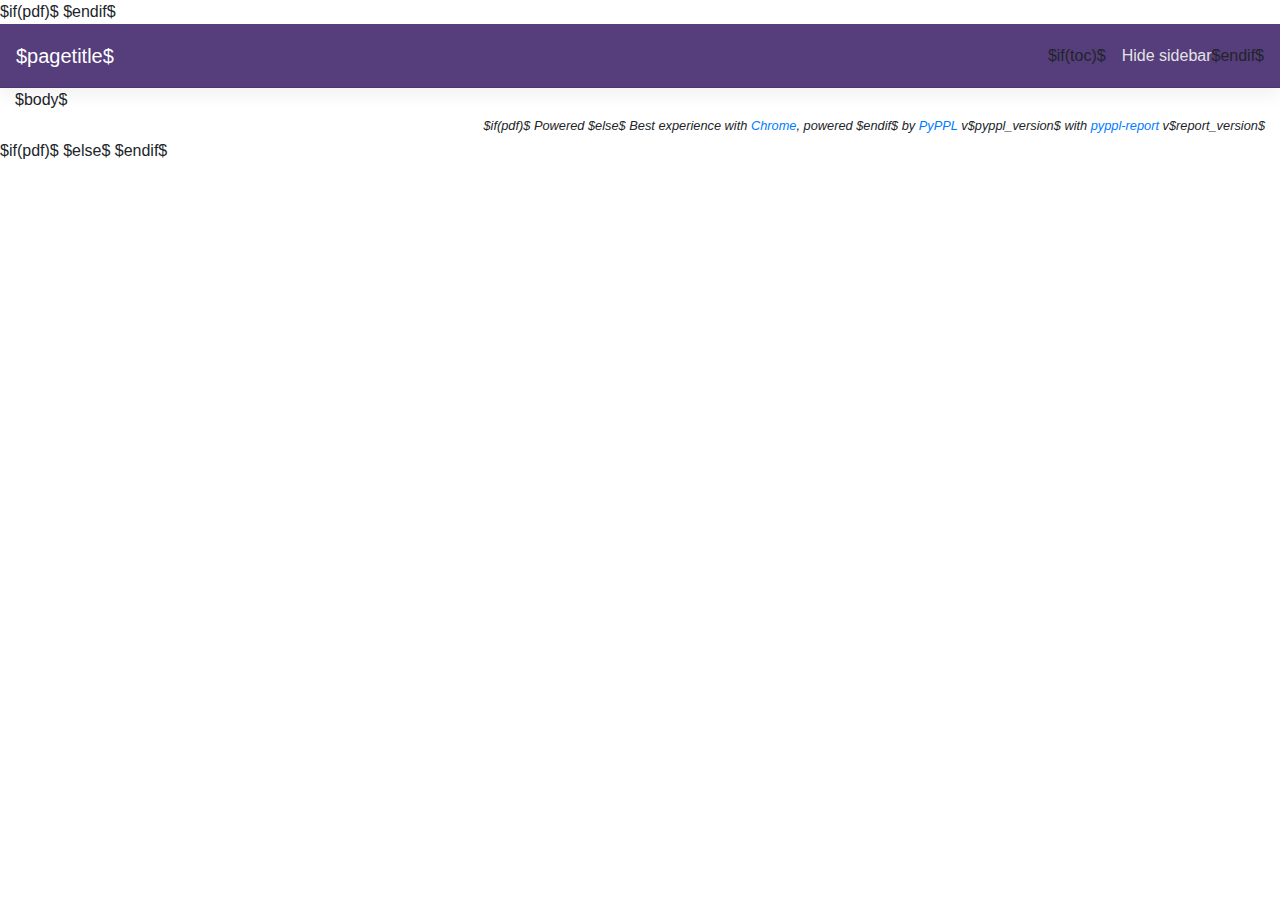
<file: pyppl_report/templates/bootstrap/template.html>
<!doctype html>
<html lang="en">
<head>
  <meta name="viewport" content="width=device-width, initial-scale=1.0" />

  <meta http-equiv="Content-Type" content="text/html; charset=utf-8" />
  <meta http-equiv="Content-Style-Type" content="text/css" />
  <link rel="stylesheet" type="text/css" href="static/bootstrap.min.css" />
  <link rel="stylesheet" type="text/css" href="static/datatables.min.css" />
  <link rel="stylesheet" type="text/css" href="static/template.css" />
  <meta name="generator" content="pandoc" />

  <title>$pagetitle$</title>
$if(pdf)$
  <style type="text/css">
    thead { display: table-header-group; }
    tfoot { display: table-row-group; }
    tr { page-break-inside: avoid; }
  </style>
$endif$
</head>

<body data-spy="scroll" data-target="#pyppl-report-toc" data-offset="0">
<header class="navbar navbar-expand navbar-dark flex-column flex-md-row bd-navbar" id="pyppl-report-header">
  <div id="pyppl-report-title" class="mr-0 mr-md-2">$pagetitle$</div>
  <div class="navbar-nav ml-md-auto"></div>
  $if(toc)$
  <a class="mb-3 mb-md-0 ml-md-3"
      id="toc-controller"
      title="Toggle sidebar"
      href="javascript:void(0);">Hide sidebar</a>
  $endif$
</header>

<div class="container-fluid" id="pyppl-report-container">
  <div class="row">
    <div class="col" id="pyppl-report-main">

        <div>
          $body$
        </div>

        <div class="page-footer" id="pyppl-report-footer">
          <div class="text-sm-right font-weight-lighter font-italic py-1">
            $if(pdf)$ Powered $else$ Best experience with
            <a href="https://www.google.com/chrome/">Chrome</a>,
            powered
            $endif$
            by <a href="https://github.com/pwwang/PyPPL">PyPPL</a>
            v$pyppl_version$ with
            <a href="https://github.com/pwwang/pyppl-report">
              pyppl-report
            </a> v$report_version$
          </div>
        </div>
    </div>
  </div>
</div>
<script type="text/javascript">
  window.metadata = {};
  window.metadata.toc = $if(toc)$ $toc$ $else$ 0 $endif$;
  window.metadata.pdf = $if(pdf)$ true $else$ false $endif$;
</script>
<script src="static/jquery.min.js"></script>
<script src="static/adapter.js"></script>
$if(pdf)$
$else$
<script src="static/bootstrap.min.js"></script>
<script src="static/datatables.min.js"></script>
<script src="static/echo.min.js"></script>
<script src="static/template.js"></script>
$endif$
</body data-spy="scroll">
</html>
</file>
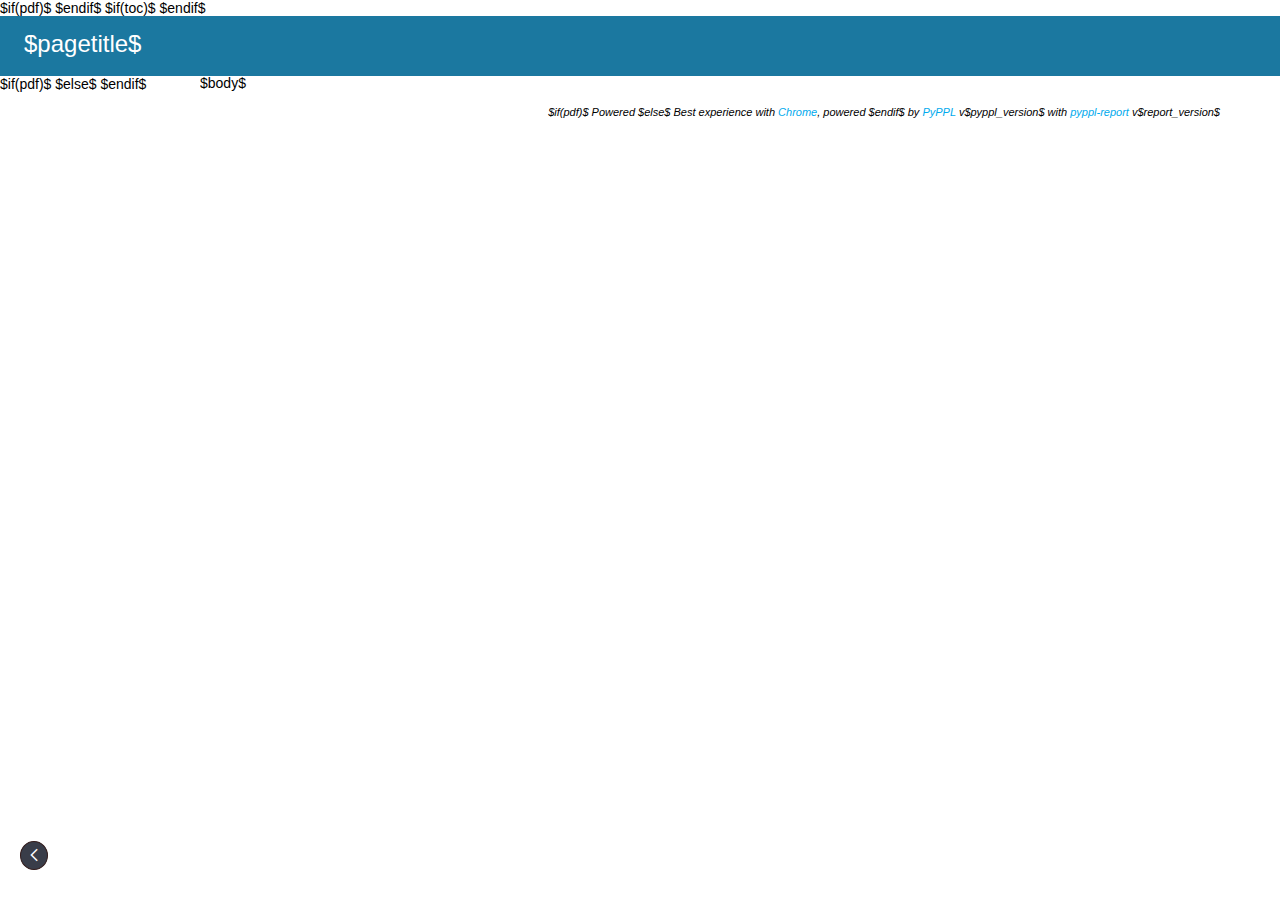
<file: pyppl_report/templates/layui/template.html>
<!doctype html>
<html lang="en">
<head>
  <script data-pace-options='{"ajax": false}' src="static/pace.min.js"></script>
  <link rel="stylesheet" type="text/css" href="static/pace.css" />
  <meta name="viewport" content="width=device-width, initial-scale=1.0" />

  <meta http-equiv="Content-Type" content="text/html; charset=utf-8" />
  <meta http-equiv="Content-Style-Type" content="text/css" />
  <link rel="stylesheet" type="text/css" href="static/css/layui.css" />
  <link rel="stylesheet" type="text/css" href="static/css/modules/laydate/default/laydate.css" />
  <link rel="stylesheet" type="text/css" href="static/css/modules/layer/default/layer.css" />
  <link rel="stylesheet" type="text/css" href="static/css/modules/code.css" />
  <link rel="stylesheet" type="text/css" href="static/template.css" />
  <meta name="generator" content="pandoc" />

  <title>$pagetitle$</title>
$if(pdf)$
  <style type="text/css">
    thead { display: table-header-group; }
    tfoot { display: table-row-group; }
    tr { page-break-inside: avoid; }
  </style>
$endif$
</head>

<body>
$if(toc)$
<a class="layui-icon-left layui-icon layui-circle layui-bg-black"
    id="toc-controller"
    title="Toggle sidebar"
    href="javascript:void(0);"></a>
$endif$
<div class="layui-header layui-row" id="pyppl-report-header">
  <div id="pyppl-report-title" class="layui-col-md12">$pagetitle$</div>
</div>
<div class="layui-body" id="pyppl-report-main">

    <div class="layui-row">
      $body$
    </div>

    <div class="layui-footer layui-row" id="pyppl-report-footer">
      <div>
        $if(pdf)$ Powered $else$ Best experience with
        <a href="https://www.google.com/chrome/">Chrome</a>,
        powered
        $endif$
        by <a href="https://github.com/pwwang/PyPPL">PyPPL</a>
        v$pyppl_version$ with
        <a href="https://github.com/pwwang/pyppl-report">
          pyppl-report
        </a> v$report_version$
      </div>
    </div>
</div>
<script type="text/javascript">
  window.metadata = {};
  window.metadata.toc = $if(toc)$ $toc$ $else$ 0 $endif$;
  window.metadata.pdf = $if(pdf)$ true $else$ false $endif$;
</script>
<script src="static/jquery.min.js"></script>
<script src="static/adapter.js"></script>
$if(pdf)$
$else$
<script src="static/layui.all.js"></script>
<script src="static/template.js"></script>
$endif$
</body>
</html>
</file>
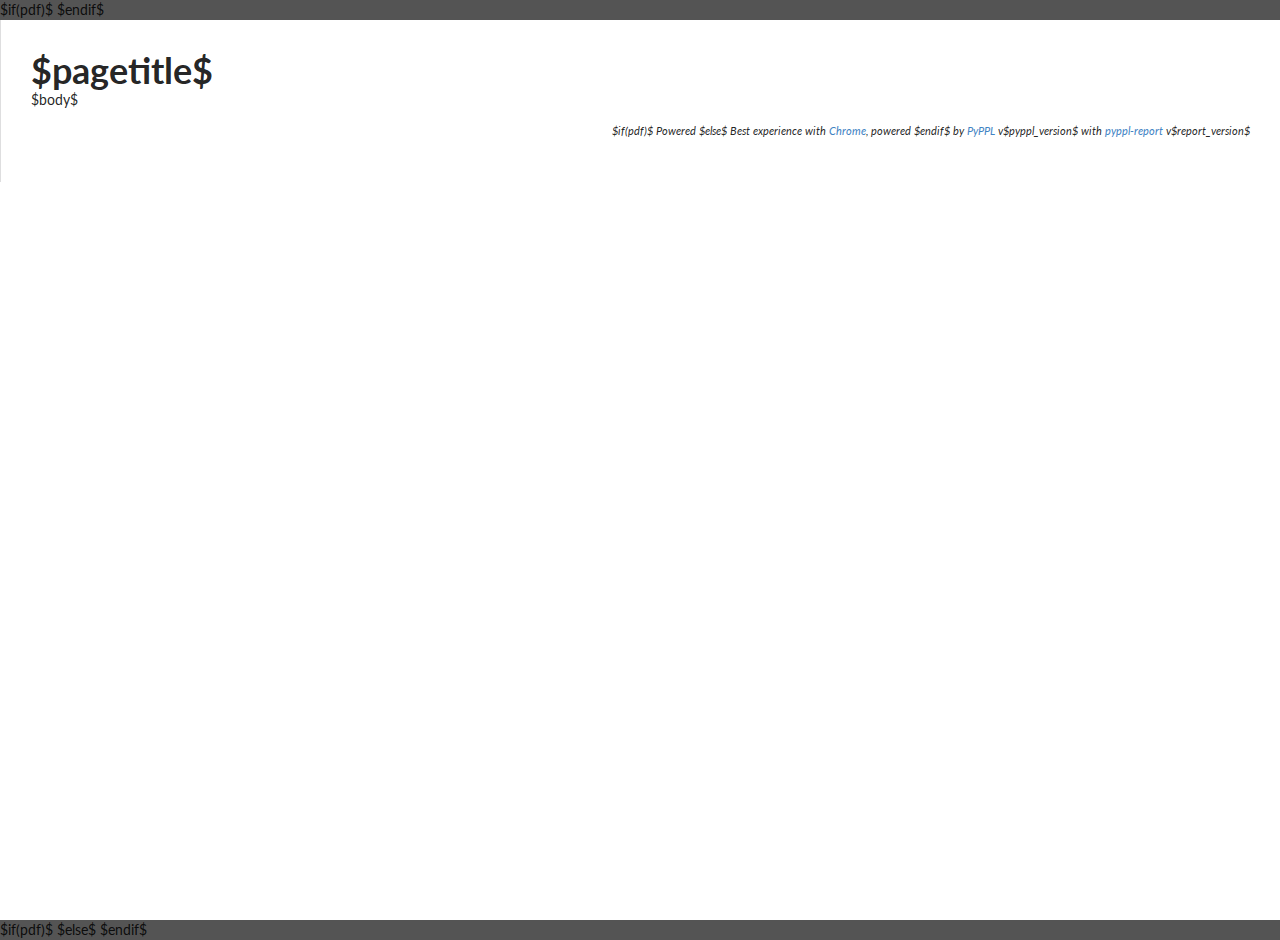
<file: pyppl_report/templates/semantic/template.html>
<!doctype html>
<html lang="en">
<head>
  <meta name="viewport" content="width=device-width, initial-scale=1.0" />

  <meta http-equiv="Content-Type" content="text/html; charset=utf-8" />
  <meta http-equiv="Content-Style-Type" content="text/css" />
  <link rel="stylesheet" type="text/css" href="static/datatables.min.css" />
  <link rel="stylesheet" type="text/css" href="static/semantic.min.css" />
  <link rel="stylesheet" type="text/css" href="static/template.css" />
  <meta name="generator" content="pandoc" />

  <title>$pagetitle$</title>
$if(pdf)$
  <style type="text/css">
    thead { display: table-header-group; }
    tfoot { display: table-row-group; }
    tr { page-break-inside: avoid; }
  </style>
$endif$
</head>

<body class="menu pushable">
<div class="pusher">
  <div class="full height main ui container" id="pyppl-report-container">
    <div class="article" id="pyppl-report-main">
      <div class="pagetitle">$pagetitle$</div>
      $body$

      <div class="ui  vertical footer segment">
        <div class="text-sm-right font-weight-lighter font-italic py-1">
          $if(pdf)$ Powered $else$ Best experience with
          <a href="https://www.google.com/chrome/">Chrome</a>,
          powered
          $endif$
          by <a href="https://github.com/pwwang/PyPPL">PyPPL</a>
          v$pyppl_version$ with
          <a href="https://github.com/pwwang/pyppl-report">
            pyppl-report
          </a> v$report_version$
        </div>
      </div>
    </div>

  </div>
</div>
<script type="text/javascript">
  window.metadata = {};
  window.metadata.toc = $if(toc)$ $toc$ $else$ 0 $endif$;
  window.metadata.pdf = $if(pdf)$ true $else$ false $endif$;
</script>
<script src="static/jquery.min.js"></script>
<script src="static/adapter.js"></script>
$if(pdf)$
$else$
<script src="static/semantic.min.js"></script>
<script src="static/datatables.min.js"></script>
<script src="static/echo.min.js"></script>
<script src="static/template.js"></script>
$endif$
</body data-spy="scroll">
</html>
</file>
<file: pyppl_report/templates/bootstrap/static/template.css>
nav[data-toggle="toc"] {
	top: 32px;
}

/* small screens */
@media (max-width: 768px) {
	/* override stickyness so that the navigation does not follow scrolling */
	nav[data-toggle="toc"] {
	  margin-bottom: 32px;
	  position: static;
	}

	/* PICK ONE */
	/* don't expand nested items, which pushes down the rest of the page when navigating */
	nav[data-toggle="toc"] .nav .active .nav {
	  display: none;
	}
	/* alternatively, if you *do* want the second-level navigation to be shown (as seen on this page on mobile), use this */
	/*
	nav[data-toggle='toc'] .nav .nav {
	  display: block;
	}
	*/
}

h1 {
	padding: 12px 0px;
	margin-bottom: 6px;
	border-bottom: 1px solid #004080;
	font-size: 2.2rem;
}

h2 {
	font-size: 1.8rem;
	margin: 30px 0px 12px 0px;
}

h2[text=Reference] {
	font-size: 1.1rem
}

h3 {
	font-size: 1.4rem;
	margin-top: .8rem;
}

h4 {
	font-size: 1rem;
	margin-top: .8rem;
	margin-bottom: .5rem;
}

div.card div.card-header h3,
div.card div.card-header h4,
div.card div.card-header h5 {
	margin-top: 0px;
}

div.nav-tabs a.nav-item h3,
div.nav-tabs a.nav-item h4,
div.nav-tabs a.nav-item h5,
div.card div.card-header h3 button,
div.card div.card-header h4 button,
div.card div.card-header h5 button {
	margin: 2px 4px;
	font-size: .9rem;
	font-weight: bold
}

div.card-header {
	padding: .25rem
}

.page-footer{
	font-size: .8rem
}

div.tab div.tab {
	margin: 4px;
	background-color: #FFF;
}

.dataTables_filter label {
	margin-bottom: 0px;
}

.dataTables_wrapper label,
.dataTables_wrapper li.paginate_button,
.dataTables_wrapper div.dataTables_info,
.dataTables_wrapper .dataTables_filter input,
.dataTables_wrapper .dataTables_length select {
	font-size: .75rem;
}
.dataTables_wrapper > div.row {
	overflow-x: auto;
}
.table.dataTable {
	margin-top: 0px !important
}
figcaption {
	font-size:.9rem;
	padding-top: .3rem;
}
div.tabwrap {
	margin-top:1rem !important;
}
div.tablewrapper {
	margin-top:1.5rem !important;
	margin-bottom:1.5rem !important;
    padding: 1.5rem .75rem;
	background-color: #dad7ff21;
	font-size:.75rem;
}

.btn-group-sm>.btn, .btn-sm {
	font-size:.75rem;
}

.bd-navbar {
	position: -webkit-sticky;
	position: sticky;
	top: 0;
	z-index: 1071;
	min-height: 4rem;
	background-color: #563d7c;
	box-shadow: 0 0.5rem 1rem rgba(0,0,0,.05), inset 0 -1px 0 rgba(0,0,0,.1);
}
.ml-md-auto, .mx-md-auto {
	margin-left: auto!important;
}
#toc-controller {color: #e3e3e3;}

#pyppl-report-title {
	color: white;
	font-size: 20px;
}

.nav-pills .nav-link.active, .nav-pills .show>.nav-link {
    color: #fff;
    background-color: #007bff;
}

#pyppl-report-toc{
	width: 300px;
	display: inline-block;
}

.bd-toc {
	position: sticky;
	top: 64px;
	height: calc(100vh - 64px);
	overflow-y: auto;
}

.navbar-brand{
	white-space: normal;
}

.nav-1 {
	font-weight: bold;
	font-size: 18px;
}

.nav-2 {
	font-size: 16px;
	margin-left: 10px;
}

.nav-3 {
	font-size: 14px;
	margin-left: 20px;
}

.nav-4 {
	font-size: 12px;
	margin-left: 30px;
}

.nav-5 {
	font-size: 10px;
	margin-left: 40px;
}

#pyppl-report-toc .nav-link {
	padding: 4px 16px;
}


code {
    padding: .2em .4em;
    margin: 0;
    font-size: 85%;
    background-color: rgba(27,31,35,.05);
    border-radius: 3px;
    white-space: pre-wrap;
}

pre > code.sourceCode { white-space: pre; position: relative; background: transparent; }
pre > code.sourceCode > span { display: inline-block; line-height: 1.25; margin-left: -72px;}
pre > code.sourceCode > span:first-child { margin-left: 0}
pre > code.sourceCode > span:empty { height: 1.2em; }
code.sourceCode > span { color: inherit; text-decoration: inherit; }
div.sourceCode { margin: 1em 0; }
pre.sourceCode { margin: 0; background-color:rgba(27,31,35,.05); padding: 8px 4px; }
@media screen {
div.sourceCode { overflow: auto; }
}
@media print {
pre > code.sourceCode { white-space: pre-wrap; }
pre > code.sourceCode > span { text-indent: -5em; padding-left: 5em; }
}
pre.numberSource code
  { counter-reset: source-line 0; }
pre.numberSource code > span
  { position: relative; left: -4em; counter-increment: source-line; }
pre.numberSource code > span > a:first-child::before
  { content: counter(source-line);
    position: relative; left: -1em; text-align: right; vertical-align: baseline;
    border: none; display: inline-block;
    -webkit-touch-callout: none; -webkit-user-select: none;
    -khtml-user-select: none; -moz-user-select: none;
    -ms-user-select: none; user-select: none;
    padding: 0 4px; width: 4em;
    color: #aaaaaa;
  }
pre.numberSource { margin-left: 3em; border-left: 1px solid #aaaaaa;  padding-left: 4px; }
div.sourceCode
  {   }
@media screen {
pre > code.sourceCode > span > a:first-child::before { text-decoration: underline; }
}
code span.al { color: #ff0000; font-weight: bold; } /* Alert */
code span.an { color: #60a0b0; font-weight: bold; font-style: italic; } /* Annotation */
code span.at { color: #7d9029; } /* Attribute */
code span.bn { color: #40a070; } /* BaseN */
code span.bu { } /* BuiltIn */
code span.cf { color: #007020; font-weight: bold; } /* ControlFlow */
code span.ch { color: #4070a0; } /* Char */
code span.cn { color: #880000; } /* Constant */
code span.co { color: #60a0b0; font-style: italic; } /* Comment */
code span.cv { color: #60a0b0; font-weight: bold; font-style: italic; } /* CommentVar */
code span.do { color: #ba2121; font-style: italic; } /* Documentation */
code span.dt { color: #902000; } /* DataType */
code span.dv { color: #40a070; } /* DecVal */
code span.er { color: #ff0000; font-weight: bold; } /* Error */
code span.ex { } /* Extension */
code span.fl { color: #40a070; } /* Float */
code span.fu { color: #06287e; } /* Function */
code span.im { } /* Import */
code span.in { color: #60a0b0; font-weight: bold; font-style: italic; } /* Information */
code span.kw { color: #007020; font-weight: bold; } /* Keyword */
code span.op { color: #666666; } /* Operator */
code span.ot { color: #007020; } /* Other */
code span.pp { color: #bc7a00; } /* Preprocessor */
code span.sc { color: #4070a0; } /* SpecialChar */
code span.ss { color: #bb6688; } /* SpecialString */
code span.st { color: #4070a0; } /* String */
code span.va { color: #19177c; } /* Variable */
code span.vs { color: #4070a0; } /* VerbatimString */
code span.wa { color: #60a0b0; font-weight: bold; font-style: italic; } /* Warning */

p {
	margin-bottom: 8px;
}

.admon-title {
	font-weight: bold;
	font-size: 18px;
}

.alert {
	padding-bottom: 4px;
}


table caption {
	caption-side: top;
	padding-top: 0rem !important;
	padding-bottom: .5rem;
	font-size: .9rem;
}


.dataTables_filter label {
	margin-bottom: 0px;
}

.dataTables_wrapper label,
.dataTables_wrapper li.paginate_button,
.dataTables_wrapper div.dataTables_info,
.dataTables_wrapper .dataTables_filter input,
.dataTables_wrapper .dataTables_length select {
	font-size: .75rem;
}
.dataTables_wrapper > div.row {
	overflow-x: auto;
}
.table.dataTable {
	margin-top: 0px !important
}

div.dataTables_wrapper {
	margin-top:1.5rem !important;
	margin-bottom:1.5rem !important;
    padding: 1.5rem .75rem;
	background-color: #dad7ff21;
	font-size:.75rem;
}



figure {
	background-color: #dad7ff21;
}

figure img {
    margin: 15px;
    cursor: zoom-in;
}

figure > figcaption {
    padding: 0px 15px 15px 15px;
}

figure .img-tag {
    vertical-align: top;
    display: inline-block;
    margin: 15px 15px 15px -15px;
    background: white;
    padding: 8px;
}

.tab-content {
	padding: 12px 16px;
    border-bottom: 1px solid #dee2e6;
    border-left: 1px solid #dee2e6;
    border-right: 1px solid #dee2e6;
}

.modal-content{
	top: 28px;
}

.pyppl-report-reference {
    display: block;
}
</file>
<file: pyppl_report/templates/layui/static/pace.css>
.pace.pace-inactive {
    display: none;
  }

  .pace {
    -webkit-pointer-events: none;
    pointer-events: none;

    -webkit-user-select: none;
    -moz-user-select: none;
    user-select: none;

    z-index: 2000;
    position: fixed;
    height: 60px;
    width: 100px;
    margin: auto;
    top: 0;
    left: 0;
    right: 0;
    bottom: 0;
  }

  .pace .pace-progress {
    z-index: 2000;
    position: absolute;
    height: 60px;
    width: 100px;

    -webkit-transform: translate3d(0, 0, 0) !important;
    -ms-transform: translate3d(0, 0, 0) !important;
    transform: translate3d(0, 0, 0) !important;
  }

  .pace .pace-progress:before {
    content: attr(data-progress-text);
    text-align: center;
    color: #fff;
    background: #29d;
    border-radius: 50%;
    font-family: "Helvetica Neue", sans-serif;
    font-size: 14px;
    font-weight: 100;
    line-height: 1;
    padding: 20% 0 7px;
    width: 50%;
    height: 40%;
    margin: 10px 0 0 30px;
    display: block;
    z-index: 999;
    position: absolute;
  }

  .pace .pace-activity {
    font-size: 15px;
    line-height: 1;
    z-index: 2000;
    position: absolute;
    height: 60px;
    width: 100px;

    display: block;
    -webkit-animation: pace-theme-center-atom-spin 2s linear infinite;
    -moz-animation: pace-theme-center-atom-spin 2s linear infinite;
    -o-animation: pace-theme-center-atom-spin 2s linear infinite;
    animation: pace-theme-center-atom-spin 2s linear infinite;
  }

  .pace .pace-activity {
    border-radius: 50%;
    border: 5px solid #29d;
    content: ' ';
    display: block;
    position: absolute;
    top: 0;
    left: 0;
    height: 60px;
    width: 100px;
  }

  .pace .pace-activity:after {
    border-radius: 50%;
    border: 5px solid #29d;
    content: ' ';
    display: block;
    position: absolute;
    top: -5px;
    left: -5px;
    height: 60px;
    width: 100px;

    -webkit-transform: rotate(60deg);
    -moz-transform: rotate(60deg);
    -o-transform: rotate(60deg);
    transform: rotate(60deg);
  }

  .pace .pace-activity:before {
    border-radius: 50%;
    border: 5px solid #29d;
    content: ' ';
    display: block;
    position: absolute;
    top: -5px;
    left: -5px;
    height: 60px;
    width: 100px;

    -webkit-transform: rotate(120deg);
    -moz-transform: rotate(120deg);
    -o-transform: rotate(120deg);
    transform: rotate(120deg);
  }

  @-webkit-keyframes pace-theme-center-atom-spin {
    0%   { -webkit-transform: rotate(0deg) }
    100% { -webkit-transform: rotate(359deg) }
  }
  @-moz-keyframes pace-theme-center-atom-spin {
    0%   { -moz-transform: rotate(0deg) }
    100% { -moz-transform: rotate(359deg) }
  }
  @-o-keyframes pace-theme-center-atom-spin {
    0%   { -o-transform: rotate(0deg) }
    100% { -o-transform: rotate(359deg) }
  }
  @keyframes pace-theme-center-atom-spin {
    0%   { transform: rotate(0deg) }
    100% { transform: rotate(359deg) }
  }
</file>
<file: pyppl_report/templates/layui/static/css/layui.css>
/**

 @Name: layui
 @Author: 贤心
 @Site: www.layui.com

 */


/** 初始化 **/
body,div,dl,dt,dd,ul,ol,li,h1,h2,h3,h4,h5,h6,input,button,textarea,p,blockquote,th,td,form,pre{margin: 0; padding: 0; -webkit-tap-highlight-color:rgba(0,0,0,0);}
a:active,a:hover{outline:0}
img{display: inline-block; border: none; vertical-align: middle;}
li{list-style:none;}
table{border-collapse: collapse; border-spacing: 0;}
h1,h2,h3{font-weight: 400;}
h4, h5, h6{font-size: 100%; font-weight: 400;}
button,input,select,textarea{font-size: 100%; }
input,button,textarea,select,optgroup,option{font-family: inherit; font-size: inherit; font-style: inherit; font-weight: inherit; outline: 0;}
pre{white-space: pre-wrap; white-space: -moz-pre-wrap; white-space: -pre-wrap; white-space: -o-pre-wrap; word-wrap: break-word;}

/** 初始化全局标签 **/
body{line-height: 24px; font: 14px Helvetica Neue,Helvetica,PingFang SC,Tahoma,Arial,sans-serif;}
hr{height: 1px; margin: 10px 0; border: 0; clear: both;}
a{color: #333; text-decoration:none; }
a:hover{color: #777;}
a cite{font-style: normal; *cursor:pointer;}

/** 基础通用 **/
.layui-border-box, .layui-border-box *{box-sizing: border-box;}
/* 消除第三方ui可能造成的冲突 */.layui-box, .layui-box *{box-sizing: content-box;}
.layui-clear{clear: both; *zoom: 1;}
.layui-clear:after{content:'\20'; clear:both; *zoom:1; display:block; height:0;}
.layui-inline{position: relative; display: inline-block; *display:inline; *zoom:1; vertical-align: middle;}
/* 三角形 */.layui-edge{position: relative; display: inline-block; vertical-align: middle; width: 0; height: 0; border-width: 6px; border-style: dashed; border-color: transparent; overflow: hidden;}
.layui-edge-top{top: -4px; border-bottom-color: #999; border-bottom-style: solid;}
.layui-edge-right{border-left-color: #999; border-left-style: solid;}
.layui-edge-bottom{top: 2px; border-top-color: #999; border-top-style: solid;}
.layui-edge-left{border-right-color: #999; border-right-style: solid;}
/* 单行溢出省略 */.layui-elip{text-overflow: ellipsis; overflow: hidden; white-space: nowrap;}
/* 屏蔽选中 */.layui-unselect,.layui-icon, .layui-disabled{-moz-user-select: none; -webkit-user-select: none; -ms-user-select: none;}
/* 禁用 */.layui-disabled,.layui-disabled:hover{color: #d2d2d2 !important; cursor: not-allowed !important;}
/* 纯圆角 */.layui-circle{border-radius: 100%;}
.layui-show{display: block !important;}
.layui-hide{display: none !important;}

/** 图标字体 **/
@font-face {
  font-family: 'layui-icon';
  src: url('../font/iconfont.eot?v=256');
  src: url('../font/iconfont.eot?v=256#iefix') format('embedded-opentype'),
       url('../font/iconfont.woff2?v=256') format('woff2'),
       url('../font/iconfont.woff?v=256') format('woff'),
       url('../font/iconfont.ttf?v=256') format('truetype'),
       url('../font/iconfont.svg?v=256#layui-icon') format('svg');
}

.layui-icon{
  font-family:"layui-icon" !important;
  font-size: 16px;
  font-style: normal;
  -webkit-font-smoothing: antialiased;
  -moz-osx-font-smoothing: grayscale;
}

/* font-class */
.layui-icon-reply-fill:before{content:"\e611"}
.layui-icon-set-fill:before{content:"\e614"}
.layui-icon-menu-fill:before{content:"\e60f"}
.layui-icon-search:before{content:"\e615"}
.layui-icon-share:before{content:"\e641"}
.layui-icon-set-sm:before{content:"\e620"}
.layui-icon-engine:before{content:"\e628"}
.layui-icon-close:before{content:"\1006"}
.layui-icon-close-fill:before{content:"\1007"}
.layui-icon-chart-screen:before{content:"\e629"}
.layui-icon-star:before{content:"\e600"}
.layui-icon-circle-dot:before{content:"\e617"}
.layui-icon-chat:before{content:"\e606"}
.layui-icon-release:before{content:"\e609"}
.layui-icon-list:before{content:"\e60a"}
.layui-icon-chart:before{content:"\e62c"}
.layui-icon-ok-circle:before{content:"\1005"}
.layui-icon-layim-theme:before{content:"\e61b"}
.layui-icon-table:before{content:"\e62d"}
.layui-icon-right:before{content:"\e602"}
.layui-icon-left:before{content:"\e603"}
.layui-icon-cart-simple:before{content:"\e698"}
.layui-icon-face-cry:before{content:"\e69c"}
.layui-icon-face-smile:before{content:"\e6af"}
.layui-icon-survey:before{content:"\e6b2"}
.layui-icon-tree:before{content:"\e62e"}
.layui-icon-ie:before{content:"\e7bb"}
.layui-icon-upload-circle:before{content:"\e62f"}
.layui-icon-add-circle:before{content:"\e61f"}
.layui-icon-download-circle:before{content:"\e601"}
.layui-icon-templeate-1:before{content:"\e630"}
.layui-icon-util:before{content:"\e631"}
.layui-icon-face-surprised:before{content:"\e664"}
.layui-icon-edit:before{content:"\e642"}
.layui-icon-speaker:before{content:"\e645"}
.layui-icon-down:before{content:"\e61a"}
.layui-icon-file:before{content:"\e621"}
.layui-icon-layouts:before{content:"\e632"}
.layui-icon-rate-half:before{content:"\e6c9"}
.layui-icon-add-circle-fine:before{content:"\e608"}
.layui-icon-prev-circle:before{content:"\e633"}
.layui-icon-read:before{content:"\e705"}
.layui-icon-404:before{content:"\e61c"}
.layui-icon-carousel:before{content:"\e634"}
.layui-icon-help:before{content:"\e607"}
.layui-icon-code-circle:before{content:"\e635"}
.layui-icon-windows:before{content:"\e67f"}
.layui-icon-water:before{content:"\e636"}
.layui-icon-username:before{content:"\e66f"}
.layui-icon-find-fill:before{content:"\e670"}
.layui-icon-about:before{content:"\e60b"}
.layui-icon-location:before{content:"\e715"}
.layui-icon-up:before{content:"\e619"}
.layui-icon-pause:before{content:"\e651"}
.layui-icon-date:before{content:"\e637"}
.layui-icon-layim-uploadfile:before{content:"\e61d"}
.layui-icon-delete:before{content:"\e640"}
.layui-icon-play:before{content:"\e652"}
.layui-icon-top:before{content:"\e604"}
.layui-icon-firefox:before{content:"\e686"}
.layui-icon-friends:before{content:"\e612"}
.layui-icon-refresh-3:before{content:"\e9aa"}
.layui-icon-ok:before{content:"\e605"}
.layui-icon-layer:before{content:"\e638"}
.layui-icon-face-smile-fine:before{content:"\e60c"}
.layui-icon-dollar:before{content:"\e659"}
.layui-icon-group:before{content:"\e613"}
.layui-icon-layim-download:before{content:"\e61e"}
.layui-icon-picture-fine:before{content:"\e60d"}
.layui-icon-link:before{content:"\e64c"}
.layui-icon-diamond:before{content:"\e735"}
.layui-icon-log:before{content:"\e60e"}
.layui-icon-key:before{content:"\e683"}
.layui-icon-rate-solid:before{content:"\e67a"}
.layui-icon-fonts-del:before{content:"\e64f"}
.layui-icon-unlink:before{content:"\e64d"}
.layui-icon-fonts-clear:before{content:"\e639"}
.layui-icon-triangle-r:before{content:"\e623"}
.layui-icon-circle:before{content:"\e63f"}
.layui-icon-radio:before{content:"\e643"}
.layui-icon-align-center:before{content:"\e647"}
.layui-icon-align-right:before{content:"\e648"}
.layui-icon-align-left:before{content:"\e649"}
.layui-icon-loading-1:before{content:"\e63e"}
.layui-icon-return:before{content:"\e65c"}
.layui-icon-fonts-strong:before{content:"\e62b"}
.layui-icon-upload:before{content:"\e67c"}
.layui-icon-dialogue:before{content:"\e63a"}
.layui-icon-video:before{content:"\e6ed"}
.layui-icon-headset:before{content:"\e6fc"}
.layui-icon-cellphone-fine:before{content:"\e63b"}
.layui-icon-add-1:before{content:"\e654"}
.layui-icon-face-smile-b:before{content:"\e650"}
.layui-icon-fonts-html:before{content:"\e64b"}
.layui-icon-screen-full:before{content:"\e622"}
.layui-icon-form:before{content:"\e63c"}
.layui-icon-cart:before{content:"\e657"}
.layui-icon-camera-fill:before{content:"\e65d"}
.layui-icon-tabs:before{content:"\e62a"}
.layui-icon-heart-fill:before{content:"\e68f"}
.layui-icon-fonts-code:before{content:"\e64e"}
.layui-icon-ios:before{content:"\e680"}
.layui-icon-at:before{content:"\e687"}
.layui-icon-fire:before{content:"\e756"}
.layui-icon-set:before{content:"\e716"}
.layui-icon-fonts-u:before{content:"\e646"}
.layui-icon-triangle-d:before{content:"\e625"}
.layui-icon-tips:before{content:"\e702"}
.layui-icon-picture:before{content:"\e64a"}
.layui-icon-more-vertical:before{content:"\e671"}
.layui-icon-bluetooth:before{content:"\e689"}
.layui-icon-flag:before{content:"\e66c"}
.layui-icon-loading:before{content:"\e63d"}
.layui-icon-fonts-i:before{content:"\e644"}
.layui-icon-refresh-1:before{content:"\e666"}
.layui-icon-rmb:before{content:"\e65e"}
.layui-icon-addition:before{content:"\e624"}
.layui-icon-home:before{content:"\e68e"}
.layui-icon-time:before{content:"\e68d"}
.layui-icon-user:before{content:"\e770"}
.layui-icon-notice:before{content:"\e667"}
.layui-icon-chrome:before{content:"\e68a"}
.layui-icon-edge:before{content:"\e68b"}
.layui-icon-login-weibo:before{content:"\e675"}
.layui-icon-voice:before{content:"\e688"}
.layui-icon-upload-drag:before{content:"\e681"}
.layui-icon-login-qq:before{content:"\e676"}
.layui-icon-snowflake:before{content:"\e6b1"}
.layui-icon-heart:before{content:"\e68c"}
.layui-icon-logout:before{content:"\e682"}
.layui-icon-file-b:before{content:"\e655"}
.layui-icon-template:before{content:"\e663"}
.layui-icon-transfer:before{content:"\e691"}
.layui-icon-auz:before{content:"\e672"}
.layui-icon-console:before{content:"\e665"}
.layui-icon-app:before{content:"\e653"}
.layui-icon-prev:before{content:"\e65a"}
.layui-icon-website:before{content:"\e7ae"}
.layui-icon-next:before{content:"\e65b"}
.layui-icon-component:before{content:"\e857"}
.layui-icon-android:before{content:"\e684"}
.layui-icon-more:before{content:"\e65f"}
.layui-icon-login-wechat:before{content:"\e677"}
.layui-icon-shrink-right:before{content:"\e668"}
.layui-icon-spread-left:before{content:"\e66b"}
.layui-icon-camera:before{content:"\e660"}
.layui-icon-note:before{content:"\e66e"}
.layui-icon-refresh:before{content:"\e669"}
.layui-icon-female:before{content:"\e661"}
.layui-icon-male:before{content:"\e662"}
.layui-icon-screen-restore:before{content:"\e758"}
.layui-icon-password:before{content:"\e673"}
.layui-icon-senior:before{content:"\e674"}
.layui-icon-theme:before{content:"\e66a"}
.layui-icon-tread:before{content:"\e6c5"}
.layui-icon-praise:before{content:"\e6c6"}
.layui-icon-star-fill:before{content:"\e658"}
.layui-icon-rate:before{content:"\e67b"}
.layui-icon-template-1:before{content:"\e656"}
.layui-icon-vercode:before{content:"\e679"}
.layui-icon-service:before{content:"\e626"}
.layui-icon-cellphone:before{content:"\e678"}
.layui-icon-print:before{content:"\e66d"}
.layui-icon-cols:before{content:"\e610"}
.layui-icon-wifi:before{content:"\e7e0"}
.layui-icon-export:before{content:"\e67d"}
.layui-icon-rss:before{content:"\e808"}
.layui-icon-slider:before{content:"\e714"}
.layui-icon-email:before{content:"\e618"}
.layui-icon-subtraction:before{content:"\e67e"}
.layui-icon-mike:before{content:"\e6dc"}
.layui-icon-light:before{content:"\e748"}
.layui-icon-gift:before{content:"\e627"}
.layui-icon-mute:before{content:"\e685"}
.layui-icon-reduce-circle:before{content:"\e616"}
.layui-icon-music:before{content:"\e690"}

/* 基本布局 */
.layui-main{position: relative; width: 1140px; margin: 0 auto;}
.layui-header{position: relative; z-index: 1000; height: 60px;}
.layui-header a:hover{transition: all .5s; -webkit-transition: all .5s;}
.layui-side{position: fixed; left: 0; top: 0; bottom: 0; z-index: 999; width: 200px; overflow-x: hidden;}
.layui-side-scroll{position: relative; width: 220px; height: 100%; overflow-x: hidden;}
.layui-body{position: absolute; left: 200px; right: 0; top: 0; bottom: 0; z-index: 998; width: auto; overflow: hidden; overflow-y: auto; box-sizing: border-box;}

/* 后台框架大布局 */.layui-layout-body{overflow: hidden;}
.layui-layout-admin .layui-header{background-color: #23262E;}
.layui-layout-admin .layui-side{top: 60px; width: 200px; overflow-x: hidden;}
.layui-layout-admin .layui-body{position: fixed; top: 60px; bottom: 44px;}
.layui-layout-admin .layui-main{width: auto; margin: 0 15px;}
.layui-layout-admin .layui-footer{position: fixed; left: 200px; right: 0; bottom: 0; height: 44px; line-height: 44px; padding: 0 15px; background-color: #eee;}
.layui-layout-admin .layui-logo{position: absolute; left: 0; top: 0; width: 200px; height: 100%; line-height: 60px; text-align: center; color: #009688; font-size: 16px;}
.layui-layout-admin .layui-header .layui-nav{background: none;}
.layui-layout-left{position: absolute !important; left: 200px; top: 0;}
.layui-layout-right{position: absolute !important; right: 0; top: 0;}

/* 栅格布局 */
.layui-container{position: relative; margin: 0 auto; padding: 0 15px; box-sizing: border-box;}
.layui-fluid{position: relative; margin: 0 auto; padding: 0 15px;}

.layui-row:before, .layui-row:after{content: ''; display: block; clear: both;}
.layui-col-xs1, .layui-col-xs2, .layui-col-xs3, .layui-col-xs4, .layui-col-xs5, .layui-col-xs6, .layui-col-xs7, .layui-col-xs8, .layui-col-xs9, .layui-col-xs10, .layui-col-xs11, .layui-col-xs12
,.layui-col-sm1, .layui-col-sm2, .layui-col-sm3, .layui-col-sm4, .layui-col-sm5, .layui-col-sm6, .layui-col-sm7, .layui-col-sm8, .layui-col-sm9, .layui-col-sm10, .layui-col-sm11, .layui-col-sm12
,.layui-col-md1, .layui-col-md2, .layui-col-md3, .layui-col-md4, .layui-col-md5, .layui-col-md6, .layui-col-md7, .layui-col-md8, .layui-col-md9, .layui-col-md10, .layui-col-md11, .layui-col-md12
,.layui-col-lg1, .layui-col-lg2, .layui-col-lg3, .layui-col-lg4, .layui-col-lg5, .layui-col-lg6, .layui-col-lg7, .layui-col-lg8, .layui-col-lg9, .layui-col-lg10, .layui-col-lg11, .layui-col-lg12
{position: relative; display: block; box-sizing: border-box;}

.layui-col-xs1, .layui-col-xs2, .layui-col-xs3, .layui-col-xs4, .layui-col-xs5, .layui-col-xs6, .layui-col-xs7, .layui-col-xs8, .layui-col-xs9, .layui-col-xs10, .layui-col-xs11, .layui-col-xs12{float: left;}
.layui-col-xs1{width: 8.33333333%;}
.layui-col-xs2{width: 16.66666667%;}
.layui-col-xs3{width: 25%;}
.layui-col-xs4{width: 33.33333333%;}
.layui-col-xs5{width: 41.66666667%;}
.layui-col-xs6{width: 50%;}
.layui-col-xs7{width: 58.33333333%;}
.layui-col-xs8{width: 66.66666667%;}
.layui-col-xs9{width: 75%;}
.layui-col-xs10{width: 83.33333333%;}
.layui-col-xs11{width: 91.66666667%;}
.layui-col-xs12{width: 100%;}

.layui-col-xs-offset1{margin-left: 8.33333333%;}
.layui-col-xs-offset2{margin-left: 16.66666667%;}
.layui-col-xs-offset3{margin-left: 25%;}
.layui-col-xs-offset4{margin-left: 33.33333333%;}
.layui-col-xs-offset5{margin-left: 41.66666667%;}
.layui-col-xs-offset6{margin-left: 50%;}
.layui-col-xs-offset7{margin-left: 58.33333333%;}
.layui-col-xs-offset8{margin-left: 66.66666667%;}
.layui-col-xs-offset9{margin-left: 75%;}
.layui-col-xs-offset10{margin-left: 83.33333333%;}
.layui-col-xs-offset11{margin-left: 91.66666667%;}
.layui-col-xs-offset12{margin-left: 100%;}

/* 超小屏幕(手机) */
@media screen and (max-width: 768px) {
  .layui-hide-xs{display: none!important;}
  .layui-show-xs-block{display: block!important;}
  .layui-show-xs-inline{display: inline!important;}
  .layui-show-xs-inline-block{display: inline-block!important;}
}

/* 小型屏幕(平板) */
@media screen and (min-width: 768px) {
  .layui-container{width: 750px;}
  .layui-hide-sm{display: none!important;}
  .layui-show-sm-block{display: block!important;}
  .layui-show-sm-inline{display: inline!important;}
  .layui-show-sm-inline-block{display: inline-block!important;}

  .layui-col-sm1, .layui-col-sm2, .layui-col-sm3, .layui-col-sm4, .layui-col-sm5, .layui-col-sm6, .layui-col-sm7, .layui-col-sm8, .layui-col-sm9, .layui-col-sm10, .layui-col-sm11, .layui-col-sm12{float: left;}
  .layui-col-sm1{width: 8.33333333%;}
  .layui-col-sm2{width: 16.66666667%;}
  .layui-col-sm3{width: 25%;}
  .layui-col-sm4{width: 33.33333333%;}
  .layui-col-sm5{width: 41.66666667%;}
  .layui-col-sm6{width: 50%;}
  .layui-col-sm7{width: 58.33333333%;}
  .layui-col-sm8{width: 66.66666667%;}
  .layui-col-sm9{width: 75%;}
  .layui-col-sm10{width: 83.33333333%;}
  .layui-col-sm11{width: 91.66666667%;}
  .layui-col-sm12{width: 100%;}
  /* 列偏移 */
  .layui-col-sm-offset1{margin-left: 8.33333333%;}
  .layui-col-sm-offset2{margin-left: 16.66666667%;}
  .layui-col-sm-offset3{margin-left: 25%;}
  .layui-col-sm-offset4{margin-left: 33.33333333%;}
  .layui-col-sm-offset5{margin-left: 41.66666667%;}
  .layui-col-sm-offset6{margin-left: 50%;}
  .layui-col-sm-offset7{margin-left: 58.33333333%;}
  .layui-col-sm-offset8{margin-left: 66.66666667%;}
  .layui-col-sm-offset9{margin-left: 75%;}
  .layui-col-sm-offset10{margin-left: 83.33333333%;}
  .layui-col-sm-offset11{margin-left: 91.66666667%;}
  .layui-col-sm-offset12{margin-left: 100%;}
}
/* 中型屏幕(桌面) */
@media screen and (min-width: 992px) {
  .layui-container{width: 970px;}
  .layui-hide-md{display: none!important;}
  .layui-show-md-block{display: block!important;}
  .layui-show-md-inline{display: inline!important;}
  .layui-show-md-inline-block{display: inline-block!important;}

  .layui-col-md1, .layui-col-md2, .layui-col-md3, .layui-col-md4, .layui-col-md5, .layui-col-md6, .layui-col-md7, .layui-col-md8, .layui-col-md9, .layui-col-md10, .layui-col-md11, .layui-col-md12{float: left;}
  .layui-col-md1{width: 8.33333333%;}
  .layui-col-md2{width: 16.66666667%;}
  .layui-col-md3{width: 25%;}
  .layui-col-md4{width: 33.33333333%;}
  .layui-col-md5{width: 41.66666667%;}
  .layui-col-md6{width: 50%;}
  .layui-col-md7{width: 58.33333333%;}
  .layui-col-md8{width: 66.66666667%;}
  .layui-col-md9{width: 75%;}
  .layui-col-md10{width: 83.33333333%;}
  .layui-col-md11{width: 91.66666667%;}
  .layui-col-md12{width: 100%;}
  /* 列偏移 */
  .layui-col-md-offset1{margin-left: 8.33333333%;}
  .layui-col-md-offset2{margin-left: 16.66666667%;}
  .layui-col-md-offset3{margin-left: 25%;}
  .layui-col-md-offset4{margin-left: 33.33333333%;}
  .layui-col-md-offset5{margin-left: 41.66666667%;}
  .layui-col-md-offset6{margin-left: 50%;}
  .layui-col-md-offset7{margin-left: 58.33333333%;}
  .layui-col-md-offset8{margin-left: 66.66666667%;}
  .layui-col-md-offset9{margin-left: 75%;}
  .layui-col-md-offset10{margin-left: 83.33333333%;}
  .layui-col-md-offset11{margin-left: 91.66666667%;}
  .layui-col-md-offset12{margin-left: 100%;}
}
/* 大型屏幕(桌面) */
@media screen and (min-width: 1200px) {
  .layui-container{width: 1170px;}
  .layui-hide-lg{display: none!important;}
  .layui-show-lg-block{display: block!important;}
  .layui-show-lg-inline{display: inline!important;}
  .layui-show-lg-inline-block{display: inline-block!important;}

  .layui-col-lg1, .layui-col-lg2, .layui-col-lg3, .layui-col-lg4, .layui-col-lg5, .layui-col-lg6, .layui-col-lg7, .layui-col-lg8, .layui-col-lg9, .layui-col-lg10, .layui-col-lg11, .layui-col-lg12{float: left;}
  .layui-col-lg1{width: 8.33333333%;}
  .layui-col-lg2{width: 16.66666667%;}
  .layui-col-lg3{width: 25%;}
  .layui-col-lg4{width: 33.33333333%;}
  .layui-col-lg5{width: 41.66666667%;}
  .layui-col-lg6{width: 50%;}
  .layui-col-lg7{width: 58.33333333%;}
  .layui-col-lg8{width: 66.66666667%;}
  .layui-col-lg9{width: 75%;}
  .layui-col-lg10{width: 83.33333333%;}
  .layui-col-lg11{width: 91.66666667%;}
  .layui-col-lg12{width: 100%;}
  /* 列偏移 */
  .layui-col-lg-offset1{margin-left: 8.33333333%;}
  .layui-col-lg-offset2{margin-left: 16.66666667%;}
  .layui-col-lg-offset3{margin-left: 25%;}
  .layui-col-lg-offset4{margin-left: 33.33333333%;}
  .layui-col-lg-offset5{margin-left: 41.66666667%;}
  .layui-col-lg-offset6{margin-left: 50%;}
  .layui-col-lg-offset7{margin-left: 58.33333333%;}
  .layui-col-lg-offset8{margin-left: 66.66666667%;}
  .layui-col-lg-offset9{margin-left: 75%;}
  .layui-col-lg-offset10{margin-left: 83.33333333%;}
  .layui-col-lg-offset11{margin-left: 91.66666667%;}
  .layui-col-lg-offset12{margin-left: 100%;}
}

/* 列间隔 */
.layui-col-space1{margin: -0.5px;}
.layui-col-space1>*{padding: 0.5px;}
.layui-col-space2{margin: -1px;}
.layui-col-space2>*{padding: 1px;}
.layui-col-space4{margin: -2px;}
.layui-col-space4>*{padding: 2px;}
.layui-col-space5{margin: -2.5px;}
.layui-col-space5>*{padding: 2.5px;}
.layui-col-space6{margin: -3px;}
.layui-col-space6>*{padding: 3px;}
.layui-col-space8{margin: -4px;}
.layui-col-space8>*{padding: 4px;}
.layui-col-space10{margin: -5px;}
.layui-col-space10>*{padding: 5px;}
.layui-col-space12{margin: -6px;}
.layui-col-space12>*{padding: 6px;}
.layui-col-space14{margin: -7px;}
.layui-col-space14>*{padding: 7px;}
.layui-col-space15{margin: -7.5px;}
.layui-col-space15>*{padding: 7.5px;}
.layui-col-space16{margin: -8px;}
.layui-col-space16>*{padding: 8px;}
.layui-col-space18{margin: -9px;}
.layui-col-space18>*{padding: 9px;}
.layui-col-space20{margin: -10px;}
.layui-col-space20>*{padding: 10px;}
.layui-col-space22{margin: -11px;}
.layui-col-space22>*{padding: 11px;}
.layui-col-space24{margin: -12px;}
.layui-col-space24>*{padding: 12px;}
.layui-col-space25{margin: -12.5px;}
.layui-col-space25>*{padding: 12.5px;}
.layui-col-space26{margin: -13px;}
.layui-col-space26>*{padding: 13px;}
.layui-col-space28{margin: -14px;}
.layui-col-space28>*{padding: 14px;}
.layui-col-space30{margin: -15px;}
.layui-col-space30>*{padding: 15px;}


/** 页面元素 **/
.layui-btn, .layui-input, .layui-textarea, .layui-upload-button, .layui-select{outline: none; -webkit-appearance: none; transition: all .3s; -webkit-transition: all .3s; box-sizing: border-box;}

/* 引用 */.layui-elem-quote{margin-bottom: 10px; padding: 15px; line-height: 22px; border-left: 5px solid #009688; border-radius: 0 2px 2px 0; background-color: #f2f2f2;}
.layui-quote-nm{border-style: solid; border-width: 1px; border-left-width: 5px; background: none;}
/* 字段集合 */.layui-elem-field{margin-bottom: 10px; padding: 0; border-width: 1px; border-style: solid;}
.layui-elem-field legend{margin-left: 20px; padding: 0 10px; font-size: 20px; font-weight: 300;}
.layui-field-title{margin: 10px 0 20px; border-width: 0; border-top-width: 1px;}
.layui-field-box{padding: 10px 15px;}
.layui-field-title .layui-field-box{padding: 10px 0;}

/* 进度条 */
.layui-progress{position: relative; height: 6px; border-radius: 20px; background-color: #e2e2e2;}
.layui-progress-bar{position: absolute; left: 0; top: 0; width: 0; max-width: 100%; height: 6px; border-radius: 20px; text-align: right; background-color: #5FB878; transition: all .3s; -webkit-transition: all .3s;}
.layui-progress-big,
.layui-progress-big .layui-progress-bar{height: 18px; line-height: 18px;}
.layui-progress-text{position: relative; top: -20px; line-height: 18px; font-size: 12px; color: #666}
.layui-progress-big .layui-progress-text{position: static; padding: 0 10px; color: #fff;}


/*

  面板

*/


/* 折叠面板 */
.layui-collapse{border-width: 1px; border-style: solid; border-radius: 2px;}
.layui-colla-item,
.layui-colla-content{border-top-width: 1px; border-top-style: solid;}
.layui-colla-item:first-child{border-top: none;}
.layui-colla-title{position: relative; height: 42px; line-height: 42px; padding: 0 15px 0 35px; color: #333; background-color: #f2f2f2; cursor: pointer; font-size: 14px; overflow: hidden;}
.layui-colla-content{display: none; padding: 10px 15px; line-height: 22px; color: #666;}
.layui-colla-icon{position: absolute; left: 15px; top: 0; font-size: 14px;}

/* 卡片面板 */
.layui-card{margin-bottom: 15px; border-radius: 2px; background-color: #fff; box-shadow: 0 1px 2px 0 rgba(0,0,0,.05);}
.layui-card:last-child{margin-bottom: 0;}
.layui-card-header{position: relative; height: 42px; line-height: 42px; padding: 0 15px; border-bottom: 1px solid #f6f6f6; color: #333; border-radius: 2px 2px 0 0; font-size: 14px;}
.layui-card-body{position: relative; padding: 10px 15px; line-height: 24px;}
.layui-card-body[pad15]{padding: 15px;}
.layui-card-body[pad20]{padding: 20px;}
.layui-card-body .layui-table{margin: 5px 0;}
.layui-card .layui-tab{margin: 0;}

/* 常规面板 */
.layui-panel{}

/* 窗口面板 */
.layui-panel-window{position: relative; padding: 15px; border-radius: 0; border-top: 5px solid #E6E6E6; background-color: #fff;}

/* 其它辅助 */
.layui-auxiliar-moving{position: fixed; left: 0; right: 0; top: 0; bottom: 0; width: 100%; height: 100%; background: none; z-index: 9999999999;}


/*

  默认主题

*/


/* 背景颜色 */
.layui-bg-red{background-color: #FF5722 !important; color: #fff!important;} /*赤*/
.layui-bg-orange{background-color: #FFB800!important; color: #fff!important;} /*橙*/
.layui-bg-green{background-color: #009688!important; color: #fff!important;} /*绿*/
.layui-bg-cyan{background-color: #2F4056!important; color: #fff!important;} /*青*/
.layui-bg-blue{background-color: #1E9FFF!important; color: #fff!important;} /*蓝*/
.layui-bg-black{background-color: #393D49!important; color: #fff!important;} /*黑*/
.layui-bg-gray{background-color: #eee!important; color: #666!important;} /*灰*/

/* 边框 */
.layui-quote-nm,
.layui-elem-field,
.layui-collapse,
.layui-colla-item,
.layui-colla-content,
.layui-badge-rim,
.layui-tab-title,
.layui-tab-title .layui-this:after,
.layui-tab-bar,
.layui-tab-card,

.layui-input, .layui-textarea, .layui-select,
.layui-form-pane .layui-form-label,
.layui-form-pane .layui-form-item[pane],
.layui-layedit, .layui-layedit-tool{border-color: #e6e6e6}

/* 背景边框 */
hr, .layui-timeline-item:before{background-color: #e6e6e6;}

/* 文本区域 */
.layui-text{line-height: 22px; font-size: 14px; color: #666;}
.layui-text h1,
.layui-text h2,
.layui-text h3{font-weight: 500; color: #333;}
.layui-text h1{font-size: 30px;}
.layui-text h2{font-size: 24px;}
.layui-text h3{font-size: 18px;}
.layui-text a:not(.layui-btn){color: #01AAED;}
.layui-text a:not(.layui-btn):hover{text-decoration: underline;}
.layui-text ul{padding: 5px 0 5px 15px;}
.layui-text ul li{margin-top: 5px; list-style-type: disc;}
.layui-text em,
.layui-word-aux{color: #999 !important; padding: 0 5px !important;}

/*

  按钮

*/

.layui-btn{display: inline-block; vertical-align: middle; height: 38px; line-height: 38px; padding: 0 18px; background-color: #009688; color: #fff; white-space: nowrap; text-align: center; font-size: 14px; border: none; border-radius: 2px; cursor: pointer; -moz-user-select: none; -webkit-user-select: none; -ms-user-select: none;}
.layui-btn:hover{opacity: 0.8; filter:alpha(opacity=80); color: #fff;}
.layui-btn:active{opacity: 1; filter:alpha(opacity=100);}
.layui-btn+.layui-btn{margin-left: 10px;}

/* 按钮容器 */
.layui-btn-container{font-size: 0;}
.layui-btn-container .layui-btn{margin-right: 10px; margin-bottom: 10px;}
.layui-btn-container .layui-btn+.layui-btn{margin-left: 0;}
.layui-table .layui-btn-container .layui-btn{margin-bottom: 9px;}


/* 圆角 */.layui-btn-radius{border-radius: 100px;}
.layui-btn .layui-icon{margin-right: 3px; font-size: 18px; vertical-align: bottom; vertical-align: middle\0;}

/* 原始 */.layui-btn-primary{border: 1px solid #C9C9C9; background-color: #fff; color: #555;}
.layui-btn-primary:hover{border-color: #009688; color: #333}
/* 百搭 */.layui-btn-normal{background-color: #1E9FFF;}
/* 暖色 */.layui-btn-warm{background-color: #FFB800;}
/* 警告 */.layui-btn-danger{background-color: #FF5722;}
/* 选中 */.layui-btn-checked{background-color: #5FB878;}
/* 禁用 */.layui-btn-disabled,.layui-btn-disabled:hover,.layui-btn-disabled:active{border: 1px solid #e6e6e6; background-color: #FBFBFB; color: #C9C9C9; cursor: not-allowed; opacity: 1;}

/* 大型 */.layui-btn-lg{height: 44px; line-height: 44px; padding: 0 25px; font-size: 16px;}
/* 小型 */.layui-btn-sm{height: 30px; line-height: 30px; padding: 0 10px; font-size: 12px;}
.layui-btn-sm i{font-size: 16px !important;}
/* 超小 */.layui-btn-xs{height: 22px; line-height: 22px; padding: 0 5px; font-size: 12px;}
.layui-btn-xs i{font-size: 14px !important;}
/* 按钮组 */.layui-btn-group{display: inline-block; vertical-align: middle; font-size: 0;}
.layui-btn-group .layui-btn{margin-left: 0!important; margin-right: 0!important; border-left: 1px solid rgba(255,255,255,.5); border-radius: 0;}
.layui-btn-group .layui-btn-primary{border-left: none;}
.layui-btn-group .layui-btn-primary:hover{border-color: #C9C9C9; color: #009688;}
.layui-btn-group .layui-btn:first-child{border-left: none; border-radius: 2px 0 0 2px;}
.layui-btn-group .layui-btn-primary:first-child{border-left: 1px solid #c9c9c9;}
.layui-btn-group .layui-btn:last-child{border-radius: 0 2px 2px 0;}
.layui-btn-group .layui-btn+.layui-btn{margin-left: 0;}
.layui-btn-group+.layui-btn-group{margin-left: 10px;}
/* 流体 */.layui-btn-fluid{width: 100%;}

/** 表单 **/
.layui-input, .layui-textarea, .layui-select{height: 38px; line-height: 1.3; line-height: 38px\9; border-width: 1px; border-style: solid; background-color: #fff; border-radius: 2px;}
.layui-input::-webkit-input-placeholder,
.layui-textarea::-webkit-input-placeholder,
.layui-select::-webkit-input-placeholder{line-height: 1.3;}
.layui-input, .layui-textarea{display: block; width: 100%; padding-left: 10px;}
.layui-input:hover, .layui-textarea:hover{border-color: #D2D2D2 !important;}
.layui-input:focus, .layui-textarea:focus{border-color: #C9C9C9 !important;}
.layui-textarea{position: relative; min-height: 100px; height: auto; line-height: 20px; padding: 6px 10px; resize: vertical;}
.layui-select{padding: 0 10px;}
.layui-form select,
.layui-form input[type=checkbox],
.layui-form input[type=radio]{display: none;}
.layui-form *[lay-ignore]{display: initial;}

.layui-form-item{margin-bottom: 15px; clear: both; *zoom: 1;}
.layui-form-item:after{content:'\20'; clear: both; *zoom: 1; display: block; height:0;}
.layui-form-label{position: relative; float: left; display: block; padding: 9px 15px;  width: 80px; font-weight: 400; line-height: 20px; text-align: right;}
.layui-form-label-col{display: block; float: none; padding: 9px 0; line-height: 20px; text-align: left;}
.layui-form-item .layui-inline{margin-bottom: 5px; margin-right: 10px;}
.layui-input-block, .layui-input-inline{position: relative;}
.layui-input-block{margin-left: 110px; min-height: 36px;}
.layui-input-inline{display: inline-block; vertical-align: middle;}
.layui-form-item .layui-input-inline{float: left; width: 190px; margin-right: 10px;}
.layui-form-text .layui-input-inline{width: auto;}

/* 分割块 */.layui-form-mid{position: relative; float: left; display: block; padding: 9px 0 !important; line-height: 20px; margin-right: 10px;}
/* 警告域 */.layui-form-danger:focus
,.layui-form-danger+.layui-form-select .layui-input{border-color: #FF5722 !important;}


/* 下拉选择 */.layui-form-select{position: relative;}
.layui-form-select .layui-input{padding-right: 30px; cursor: pointer;}
.layui-form-select .layui-edge{position: absolute; right: 10px; top: 50%; margin-top: -3px; cursor: pointer; border-width: 6px; border-top-color: #c2c2c2; border-top-style: solid; transition: all .3s; -webkit-transition: all .3s;}
.layui-form-select dl{display: none; position: absolute; left: 0; top: 42px; padding: 5px 0; z-index: 899; min-width: 100%; border: 1px solid #d2d2d2; max-height: 300px; overflow-y: auto; background-color: #fff; border-radius: 2px; box-shadow: 0 2px 4px rgba(0,0,0,.12); box-sizing: border-box;}
.layui-form-select dl dt,
.layui-form-select dl dd{padding: 0 10px; line-height: 36px; white-space: nowrap; overflow: hidden; text-overflow: ellipsis;}
.layui-form-select dl dt{font-size: 12px; color: #999;}
.layui-form-select dl dd{cursor: pointer;}
.layui-form-select dl dd:hover{background-color: #f2f2f2; -webkit-transition: .5s all; transition: .5s all;}
.layui-form-select .layui-select-group dd{padding-left: 20px;}
.layui-form-select dl dd.layui-select-tips{padding-left: 10px !important; color: #999;}
.layui-form-select dl dd.layui-this{background-color: #5FB878; color: #fff;}
.layui-form-select dl dd.layui-disabled{background-color: #fff;}
.layui-form-selected dl{display: block;}
.layui-form-selected .layui-edge{margin-top: -9px; -webkit-transform:rotate(180deg); transform: rotate(180deg);}
.layui-form-selected .layui-edge{margin-top: -3px\0; }
:root .layui-form-selected .layui-edge{margin-top: -9px\0/IE9;}
.layui-form-selectup dl{top: auto; bottom: 42px;}
.layui-select-none{margin: 5px 0; text-align: center; color: #999;}

.layui-select-disabled .layui-disabled{border-color: #eee !important;}
.layui-select-disabled .layui-edge{border-top-color: #d2d2d2}

/* 复选框 */.layui-form-checkbox{position: relative; display: inline-block; vertical-align: middle; height: 30px; line-height: 30px; margin-right: 10px; padding-right: 30px; background-color: #fff; cursor: pointer; font-size: 0;  -webkit-transition: .1s linear; transition: .1s linear; box-sizing: border-box;}
.layui-form-checkbox:hover{}
.layui-form-checkbox *{display: inline-block; vertical-align: middle;}
.layui-form-checkbox span{padding: 0 10px; height: 100%; font-size: 14px; border-radius: 2px 0 0 2px; background-color: #d2d2d2; color: #fff; overflow: hidden; white-space: nowrap; text-overflow: ellipsis;}
.layui-form-checkbox:hover span{background-color: #c2c2c2;}
.layui-form-checkbox i{position: absolute; right: 0; top: 0; width: 30px; height: 28px; border: 1px solid #d2d2d2; border-left: none; border-radius: 0 2px 2px 0; color: #fff; font-size: 20px; text-align: center;}
.layui-form-checkbox:hover i{border-color: #c2c2c2; color: #c2c2c2;}
.layui-form-checked, .layui-form-checked:hover{border-color: #5FB878;}
.layui-form-checked span, .layui-form-checked:hover span{background-color: #5FB878;}
.layui-form-checked i, .layui-form-checked:hover i{color: #5FB878;}
.layui-form-item .layui-form-checkbox{margin-top: 4px;}

/* 复选框-原始风格 */.layui-form-checkbox[lay-skin="primary"]{height: auto!important; line-height: normal!important; min-width: 18px; min-height: 18px; border: none!important; margin-right: 0; padding-left: 28px; padding-right: 0; background: none;}
.layui-form-checkbox[lay-skin="primary"] span{padding-left: 0; padding-right: 15px; line-height: 18px; background: none; color: #666;}
.layui-form-checkbox[lay-skin="primary"] i{right: auto; left: 0; width: 16px; height: 16px; line-height: 16px; border: 1px solid #d2d2d2; font-size: 12px; border-radius: 2px; background-color: #fff; -webkit-transition: .1s linear; transition: .1s linear;}
.layui-form-checkbox[lay-skin="primary"]:hover i{border-color: #5FB878; color: #fff;}
.layui-form-checked[lay-skin="primary"] i{border-color: #5FB878 !important; background-color: #5FB878; color: #fff;}
.layui-checkbox-disbaled[lay-skin="primary"] span{background: none!important; color: #c2c2c2;}
.layui-checkbox-disbaled[lay-skin="primary"]:hover i{border-color: #d2d2d2;}
.layui-form-item .layui-form-checkbox[lay-skin="primary"]{margin-top: 10px;}

/* 复选框-开关风格 */.layui-form-switch{position: relative; display: inline-block; vertical-align: middle; height: 22px; line-height: 22px; min-width: 35px; padding: 0 5px; margin-top: 8px; border: 1px solid #d2d2d2; border-radius: 20px; cursor: pointer; background-color: #fff; -webkit-transition: .1s linear; transition: .1s linear;}
.layui-form-switch i{position: absolute; left: 5px; top: 3px; width: 16px; height: 16px; border-radius: 20px; background-color: #d2d2d2; -webkit-transition: .1s linear; transition: .1s linear;}
.layui-form-switch em{position: relative; top: 0; width: 25px; margin-left: 21px; padding: 0!important; text-align: center!important; color: #999!important; font-style: normal!important; font-size: 12px;}
.layui-form-onswitch{border-color: #5FB878; background-color: #5FB878;}
.layui-form-onswitch i{left: 100%; margin-left: -21px; background-color: #fff;}
.layui-form-onswitch em{margin-left: 5px; margin-right: 21px; color: #fff!important;}

.layui-checkbox-disbaled{border-color: #e2e2e2 !important;}
.layui-checkbox-disbaled span{background-color: #e2e2e2 !important;}
.layui-checkbox-disbaled i{border-color: #e2e2e2 !important;}
.layui-checkbox-disbaled:hover i{color: #fff !important;}

/* 单选框 */
*[lay-radio]{display: none;}
.layui-form-radio{display: inline-block; vertical-align: middle; line-height: 28px; margin: 6px 10px 0 0; padding-right: 10px; cursor: pointer; font-size: 0;}
.layui-form-radio *{display: inline-block; vertical-align: middle; font-size: 14px;}
.layui-form-radio>i{margin-right: 8px; font-size: 22px; color: #c2c2c2;}
.layui-form-radioed>i,.layui-form-radio>i:hover{color: #5FB878;}
.layui-radio-disbaled>i{color: #e2e2e2 !important;}

/* 表单方框风格 */.layui-form-pane .layui-form-label{width: 110px; padding: 8px 15px; height: 38px; line-height: 20px; border-width: 1px; border-style: solid; border-radius: 2px 0 0 2px; text-align: center; background-color: #FBFBFB; overflow: hidden; white-space: nowrap; text-overflow: ellipsis; box-sizing: border-box;}
.layui-form-pane .layui-input-inline{margin-left: -1px;}
.layui-form-pane .layui-input-block{margin-left: 110px; left: -1px;}
.layui-form-pane .layui-input{border-radius: 0 2px 2px 0;}
.layui-form-pane .layui-form-text .layui-form-label{float: none; width: 100%; border-radius: 2px; box-sizing: border-box; text-align: left;}
.layui-form-pane .layui-form-text .layui-input-inline{display: block; margin: 0; top: -1px; clear: both;}
.layui-form-pane .layui-form-text .layui-input-block{margin: 0; left: 0; top: -1px;}
.layui-form-pane .layui-form-text .layui-textarea{min-height: 100px; border-radius: 0 0 2px 2px;}
.layui-form-pane .layui-form-checkbox{margin: 4px 0 4px 10px;}
.layui-form-pane .layui-form-switch,
.layui-form-pane .layui-form-radio{margin-top: 6px; margin-left: 10px; }
.layui-form-pane .layui-form-item[pane]{position: relative; border-width: 1px; border-style: solid;}
.layui-form-pane .layui-form-item[pane] .layui-form-label{position: absolute; left: 0; top: 0; height: 100%; border-width: 0px; border-right-width: 1px;}
.layui-form-pane .layui-form-item[pane] .layui-input-inline{margin-left: 110px;}

/** 表单响应式 **/
@media screen and (max-width: 450px) {
  .layui-form-item .layui-form-label{text-overflow: ellipsis; overflow: hidden; white-space: nowrap;}
  .layui-form-item .layui-inline{display: block; margin-right: 0; margin-bottom: 20px; clear: both;}
  .layui-form-item .layui-inline:after{content:'\20'; clear:both; display:block; height:0;}
  .layui-form-item .layui-input-inline{display: block; float: none; left: -3px; width: auto; margin: 0 0 10px 112px; }
  .layui-form-item .layui-input-inline+.layui-form-mid{margin-left: 110px; top: -5px; padding: 0;}
  .layui-form-item .layui-form-checkbox{margin-right: 5px; margin-bottom: 5px;}
}

/** 富文本编辑器 **/
.layui-layedit{border-width: 1px; border-style: solid; border-radius: 2px;}
.layui-layedit-tool{padding: 3px 5px; border-bottom-width: 1px; border-bottom-style: solid; font-size: 0;}
.layedit-tool-fixed{position: fixed; top: 0; border-top: 1px solid #e2e2e2;}
.layui-layedit-tool .layedit-tool-mid,
.layui-layedit-tool .layui-icon{display: inline-block; vertical-align: middle; text-align: center; font-size: 14px;}
.layui-layedit-tool .layui-icon{position: relative; width: 32px; height: 30px; line-height: 30px; margin: 3px 5px; border-radius: 2px; color: #777; cursor: pointer; border-radius: 2px;}
.layui-layedit-tool .layui-icon:hover{color: #393D49;}
.layui-layedit-tool .layui-icon:active{color: #000;}
.layui-layedit-tool .layedit-tool-active{background-color: #e2e2e2; color: #000;}
.layui-layedit-tool .layui-disabled,
.layui-layedit-tool .layui-disabled:hover{color: #d2d2d2; cursor: not-allowed;}
.layui-layedit-tool .layedit-tool-mid{width: 1px; height: 18px; margin: 0 10px; background-color: #d2d2d2;}

.layedit-tool-html{width: 50px !important; font-size: 30px !important;}
.layedit-tool-b,
.layedit-tool-code,
.layedit-tool-help{font-size: 16px !important;}
.layedit-tool-d,
.layedit-tool-unlink,
.layedit-tool-face,
.layedit-tool-image{font-size: 18px !important;}
.layedit-tool-image input{position: absolute; font-size: 0; left: 0; top: 0; width: 100%; height: 100%; opacity: 0.01; filter: Alpha(opacity=1); cursor: pointer;}

.layui-layedit-iframe iframe{display: block; width: 100%;}
#LAY_layedit_code{overflow: hidden;}

/** 分页 **/
.layui-laypage{display: inline-block; *display: inline; *zoom: 1; vertical-align: middle; margin: 10px 0; font-size: 0;}
.layui-laypage>a:first-child,
.layui-laypage>a:first-child em{border-radius: 2px 0 0 2px;}
.layui-laypage>a:last-child,
.layui-laypage>a:last-child em{border-radius: 0 2px 2px 0;}
.layui-laypage>*:first-child{margin-left: 0!important;}
.layui-laypage>*:last-child{margin-right: 0!important;}
.layui-laypage a,
.layui-laypage span,
.layui-laypage input,
.layui-laypage button,
.layui-laypage select{border: 1px solid #e2e2e2;}
.layui-laypage a,
.layui-laypage span{display: inline-block; *display: inline; *zoom: 1; vertical-align: middle; padding: 0 15px; height: 28px; line-height: 28px; margin: 0 -1px 5px 0; background-color: #fff; color: #333; font-size: 12px;}
.layui-laypage a:hover{color: #009688;}
.layui-laypage em{font-style: normal;}
.layui-laypage .layui-laypage-spr{color:#999; font-weight: 700;}
.layui-laypage a{ text-decoration: none;}
.layui-laypage .layui-laypage-curr{position: relative;}
.layui-laypage .layui-laypage-curr em{position: relative; color: #fff;}
.layui-laypage .layui-laypage-curr .layui-laypage-em{position: absolute; left: -1px; top: -1px; padding: 1px; width: 100%; height: 100%; background-color: #009688; }
.layui-laypage-em{border-radius: 2px;}
.layui-laypage-prev em,
.layui-laypage-next em{font-family: Sim sun; font-size: 16px;}

.layui-laypage .layui-laypage-count,
.layui-laypage .layui-laypage-limits,
.layui-laypage .layui-laypage-refresh,
.layui-laypage .layui-laypage-skip{margin-left: 10px; margin-right: 10px; padding: 0; border: none;}
.layui-laypage .layui-laypage-limits,
.layui-laypage .layui-laypage-refresh{vertical-align: top;}
.layui-laypage .layui-laypage-refresh i{font-size: 18px; cursor: pointer;}
.layui-laypage select{height: 22px; padding: 3px; border-radius: 2px; cursor: pointer;}
.layui-laypage .layui-laypage-skip{height: 30px; line-height: 30px; color: #999;}
.layui-laypage input, .layui-laypage button{height: 30px; line-height: 30px; border-radius: 2px; vertical-align: top;  background-color: #fff; box-sizing: border-box;}
.layui-laypage input{display: inline-block; width: 40px; margin: 0 10px; padding: 0 3px; text-align: center;}
.layui-laypage input:focus,
.layui-laypage select:focus{border-color: #009688!important;}
.layui-laypage button{margin-left: 10px; padding: 0 10px; cursor: pointer;}

/** 流加载 **/
.layui-flow-more{margin: 10px 0; text-align: center; color: #999; font-size: 14px;}
.layui-flow-more a{ height: 32px; line-height: 32px;  }
.layui-flow-more a *{display: inline-block; vertical-align: top;}
.layui-flow-more a cite{padding: 0 20px; border-radius: 3px; background-color: #eee; color: #333; font-style: normal;}
.layui-flow-more a cite:hover{opacity: 0.8;}
.layui-flow-more a i{font-size: 30px; color: #737383;}

/** 表格 **/
.layui-table{width: 100%; margin: 10px 0; background-color: #fff; color: #666;}
.layui-table tr{transition: all .3s; -webkit-transition: all .3s;}
.layui-table th{text-align: left; font-weight: 400;}

.layui-table thead tr,
.layui-table-header,
.layui-table-tool,
.layui-table-total,
.layui-table-total tr,
.layui-table-patch,
.layui-table-mend,
.layui-table[lay-even] tr:nth-child(even),
.layui-table tbody tr:hover,
.layui-table-hover,
.layui-table-click{background-color: #f2f2f2;}

.layui-table th,
.layui-table td,
.layui-table[lay-skin="line"],
.layui-table[lay-skin="row"],
.layui-table-view,
.layui-table-tool,
.layui-table-header,
.layui-table-col-set,
.layui-table-total,
.layui-table-page,
.layui-table-fixed-r,
.layui-table-tips-main,
.layui-table-grid-down{border-width: 1px; border-style: solid; border-color: #e6e6e6;}

.layui-table th, .layui-table td{position: relative; padding: 9px 15px; min-height: 20px; line-height: 20px;  font-size: 14px;}

.layui-table[lay-skin="line"] th, .layui-table[lay-skin="line"] td{border-width: 0; border-bottom-width: 1px;}
.layui-table[lay-skin="row"] th, .layui-table[lay-skin="row"] td{border-width: 0;border-right-width: 1px;}
.layui-table[lay-skin="nob"] th, .layui-table[lay-skin="nob"] td{border: none;}

.layui-table img{max-width:100px;}

/* 大表格 */.layui-table[lay-size="lg"] th,
.layui-table[lay-size="lg"] td{padding-top: 15px; padding-right: 30px; padding-bottom: 15px; padding-left: 30px;}
.layui-table-view .layui-table[lay-size="lg"] .layui-table-cell{height: 40px; line-height: 40px;}
/* 小表格 */.layui-table[lay-size="sm"] th,
.layui-table[lay-size="sm"] td{padding-top: 5px; padding-right: 10px; padding-bottom: 5px; padding-left: 10px; font-size: 12px;}
.layui-table-view .layui-table[lay-size="sm"] .layui-table-cell{height: 20px; line-height: 20px;}

/* 数据表格 */
.layui-table[lay-data]{display: none;}
.layui-table-box{position: relative; overflow: hidden;}
.layui-table-view{margin: 10px 0;}
.layui-table-view .layui-table{position: relative; width: auto; margin: 0;}
.layui-table-view .layui-table[lay-skin="line"]{border-width: 0; border-right-width: 1px;}
.layui-table-view .layui-table[lay-skin="row"]{border-width: 0; border-bottom-width: 1px;}
.layui-table-view .layui-table th,
.layui-table-view .layui-table td{padding: 5px 0; border-top: none; border-left: none;}
.layui-table-view .layui-table th.layui-unselect .layui-table-cell span{cursor: pointer;}
.layui-table-view .layui-table td{cursor: default;}
.layui-table-view .layui-table td[data-edit="text"]{cursor: text;}
.layui-table-view .layui-form-checkbox[lay-skin="primary"] i{width: 18px; height: 18px;}
.layui-table-view .layui-form-radio{line-height: 0; padding: 0;}
.layui-table-view .layui-form-radio>i{margin: 0; font-size: 20px;}
.layui-table-init{position: absolute; left: 0; top: 0; width: 100%; height: 100%; text-align: center; z-index: 110;}
.layui-table-init .layui-icon{position: absolute; left: 50%; top: 50%; margin: -15px 0 0 -15px; font-size: 30px; color: #c2c2c2;}
.layui-table-header{border-width: 0; border-bottom-width: 1px; overflow: hidden;}
.layui-table-header .layui-table{margin-bottom: -1px;}

.layui-table-tool .layui-inline[lay-event]{position: relative; width: 26px; height: 26px; padding: 5px; line-height: 16px; margin-right: 10px; text-align: center; color: #333; border: 1px solid #ccc; cursor: pointer; -webkit-transition: .5s all; transition: .5s all;}
.layui-table-tool .layui-inline[lay-event]:hover{border: 1px solid #999;}
.layui-table-tool-temp{padding-right: 120px;}
.layui-table-tool-self{position: absolute; right: 17px; top: 10px;}
.layui-table-tool .layui-table-tool-self .layui-inline[lay-event]{margin: 0 0 0 10px;}
.layui-table-tool-panel{position: absolute; top: 29px; left: -1px; padding: 5px 0; min-width: 150px; min-height: 40px; border: 1px solid #d2d2d2; text-align: left; overflow-y: auto; background-color: #fff; box-shadow: 0 2px 4px rgba(0,0,0,.12);}
.layui-table-tool-panel li{padding: 0 10px; line-height: 30px; white-space: nowrap; overflow: hidden; text-overflow: ellipsis; -webkit-transition: .5s all; transition: .5s all;}
.layui-table-tool-panel li .layui-form-checkbox[lay-skin="primary"]{width: 100%;}
.layui-table-tool-panel li:hover{background-color: #f2f2f2;}
.layui-table-tool-panel li .layui-form-checkbox[lay-skin="primary"]{padding-left: 28px;}
.layui-table-tool-panel li .layui-form-checkbox[lay-skin="primary"] i{position: absolute; left: 0; top: 0;}
.layui-table-tool-panel li .layui-form-checkbox[lay-skin="primary"] span{padding: 0;}
.layui-table-tool .layui-table-tool-self .layui-table-tool-panel{left: auto; right: -1px;}

.layui-table-col-set{position: absolute; right: 0; top: 0; width: 20px; height: 100%; border-width: 0; border-left-width: 1px; background-color: #fff;}

.layui-table-sort{width: 10px; height: 20px; margin-left: 5px; cursor: pointer!important;}
.layui-table-sort .layui-edge{position: absolute; left: 5px; border-width: 5px;}
.layui-table-sort .layui-table-sort-asc{top: 3px; border-top: none; border-bottom-style: solid; border-bottom-color: #b2b2b2;}
.layui-table-sort .layui-table-sort-asc:hover{border-bottom-color: #666;}
.layui-table-sort .layui-table-sort-desc{bottom: 5px; border-bottom: none; border-top-style: solid; border-top-color: #b2b2b2;}
.layui-table-sort .layui-table-sort-desc:hover{border-top-color: #666;}
.layui-table-sort[lay-sort="asc"] .layui-table-sort-asc{border-bottom-color: #000;}
.layui-table-sort[lay-sort="desc"] .layui-table-sort-desc{border-top-color: #000;}

.layui-table-cell{height: 28px; line-height: 28px; padding: 0 15px; position: relative; overflow: hidden; text-overflow: ellipsis; white-space: nowrap; box-sizing: border-box;}
.layui-table-cell .layui-form-checkbox[lay-skin="primary"]{top: -1px; padding: 0;}
.layui-table-cell .layui-table-link{color: #01AAED;}

.laytable-cell-checkbox,
.laytable-cell-radio,
.laytable-cell-space,
.laytable-cell-numbers{padding: 0; text-align: center;}

.layui-table-body{position: relative; overflow: auto; margin-right: -1px; margin-bottom: -1px;}
.layui-table-body .layui-none{line-height: 26px; padding: 15px; text-align: center; color: #999;}
.layui-table-fixed{position: absolute; left: 0; top: 0; z-index: 101;}
.layui-table-fixed .layui-table-body{overflow: hidden;}
.layui-table-fixed-l{box-shadow: 0 -1px 8px rgba(0,0,0,.08);}
.layui-table-fixed-r{left: auto; right: -1px; border-width: 0; border-left-width: 1px; box-shadow: -1px 0 8px rgba(0,0,0,.08);}
.layui-table-fixed-r .layui-table-header{position: relative; overflow: visible;}
.layui-table-mend{position: absolute; right: -49px; top: 0; height: 100%; width: 50px;}

.layui-table-tool{position: relative; z-index: 890; width: 100%; min-height: 50px; line-height: 30px; padding: 10px 15px; border-width: 0; border-bottom-width: 1px;}
.layui-table-tool .layui-btn-container{margin-bottom: -10px;}

.layui-table-total{margin-bottom: -1px; border-width: 0; border-top-width: 1px; overflow: hidden;}


.layui-table-page{position: relative; width: 100%; padding: 7px 7px 0; border-width: 0; border-top-width: 1px; height: 41px; margin-bottom: -1px; font-size: 12px; white-space: nowrap; overflow: hidden;}
.layui-table-page>div{height: 26px;}
.layui-table-page .layui-laypage{margin: 0;}
.layui-table-page .layui-laypage a,
.layui-table-page .layui-laypage span{height: 26px; line-height: 26px; margin-bottom: 10px; border: none; background: none;}
.layui-table-page .layui-laypage a,
.layui-table-page .layui-laypage span.layui-laypage-curr{padding: 0 12px;}
.layui-table-page .layui-laypage span{margin-left: 0; padding: 0;}
.layui-table-page .layui-laypage .layui-laypage-prev{margin-left: -7px!important;}
.layui-table-page .layui-laypage .layui-laypage-curr .layui-laypage-em{left: 0; top: 0; padding: 0;}
.layui-table-page .layui-laypage input,
.layui-table-page .layui-laypage button{height: 26px; line-height: 26px; }
.layui-table-page .layui-laypage input{width: 40px;}
.layui-table-page .layui-laypage button{padding: 0 10px;}
.layui-table-page select{height: 18px;}
.layui-table-view select[lay-ignore]{display: inline-block;}

.layui-table-patch .layui-table-cell{padding: 0; width: 30px;}

.layui-table-edit{position: absolute; left: 0; top: 0; width: 100%; height: 100%; padding: 0 14px 1px; border-radius: 0; box-shadow: 1px 1px 20px rgba(0,0,0,.15)}
.layui-table-edit:focus{border-color: #5FB878!important;}
select.layui-table-edit{padding: 0 0 0 10px; border-color: #C9C9C9;}
.layui-table-view .layui-form-switch,
.layui-table-view .layui-form-checkbox,
.layui-table-view .layui-form-radio{top: 0; margin: 0; box-sizing: content-box;}
.layui-table-view .layui-form-checkbox{top: -1px; height: 26px; line-height: 26px;}
.layui-table-view .layui-form-checkbox i{height: 26px;}

/* 展开溢出的单元格 */
.layui-table-grid .layui-table-cell{overflow: visible;}
.layui-table-grid-down{position: absolute; top: 0; right: 0; width: 26px; height: 100%; padding: 5px 0; border-width: 0; border-left-width: 1px; text-align: center; background-color: #fff; color: #999; cursor: pointer;}
.layui-table-grid-down .layui-icon{position: absolute; top: 50%; left: 50%; margin: -8px 0 0 -8px;}
.layui-table-grid-down:hover{background-color: #fbfbfb;}

body .layui-table-tips .layui-layer-content{background: none; padding: 0; box-shadow: 0 1px 6px rgba(0,0,0,.12);}
.layui-table-tips-main{margin: -44px 0 0 -1px; max-height: 150px; padding: 8px 15px; font-size: 14px; overflow-y: scroll; background-color: #fff; color: #666;}
.layui-table-tips-c{position: absolute; right: -3px; top: -13px; width: 20px; height: 20px; padding: 3px; cursor: pointer; background-color: #666; border-radius: 50%; color: #fff;}
.layui-table-tips-c:hover{background-color: #777;}
.layui-table-tips-c:before{position: relative; right: -2px;}

/** 文件上传 **/
.layui-upload-file{display: none!important; opacity: .01; filter: Alpha(opacity=1);}
.layui-upload-list{margin: 10px 0;}
.layui-upload-choose{padding: 0 10px; color: #999;}
.layui-upload-drag{position: relative; display: inline-block; padding: 30px; border: 1px dashed #e2e2e2; background-color: #fff; text-align: center; cursor: pointer; color: #999;}
.layui-upload-drag .layui-icon{font-size: 50px; color: #009688;}
.layui-upload-drag[lay-over]{border-color: #009688}
.layui-upload-form{display: inline-block;}
.layui-upload-iframe{position: absolute; width: 0; height: 0; border: 0; visibility: hidden}
.layui-upload-wrap{position: relative; display: inline-block; vertical-align: middle;}
.layui-upload-wrap .layui-upload-file{display: block!important; position: absolute; left: 0; top: 0; z-index: 10; font-size: 100px; width: 100%; height: 100%; opacity: .01; filter: Alpha(opacity=1); cursor: pointer;}

/** 穿梭框 **/
.layui-transfer-box,
.layui-transfer-header,
.layui-transfer-search{border-width: 0; border-style: solid; border-color: #e6e6e6}
.layui-transfer-box{position: relative; display: inline-block; vertical-align: middle; border-width: 1px; width: 200px; height: 360px; border-radius: 2px; background-color:#fff;}
.layui-transfer-box .layui-form-checkbox{width: 100%; margin: 0 !important;}
.layui-transfer-header{height: 38px; line-height: 38px; padding: 0 10px; border-bottom-width: 1px;}
.layui-transfer-search{position:relative; padding: 10px; border-bottom-width: 1px;}
.layui-transfer-search .layui-input{height: 32px; padding-left: 30px; font-size: 12px;}
.layui-transfer-search .layui-icon-search{position: absolute; left: 20px; top: 50%; margin-top: -8px; color: #666;}
.layui-transfer-active{margin: 0 15px; display: inline-block; vertical-align: middle;}
.layui-transfer-active .layui-btn{display: block; margin: 0; padding: 0 15px; background-color: #5FB878; border-color: #5FB878; color: #fff;}
.layui-transfer-active .layui-btn-disabled{background-color: #FBFBFB; border-color: #e6e6e6; color: #C9C9C9;}
.layui-transfer-active .layui-btn:first-child{margin-bottom: 15px;}
.layui-transfer-active .layui-btn .layui-icon{margin: 0; font-size: 14px !important;}
.layui-transfer-data{padding: 5px 0; overflow: auto;}
.layui-transfer-data li{height: 32px; line-height: 32px; padding: 0 10px;}
.layui-transfer-data li:hover{background-color: #f2f2f2; transition: .5s all;}
.layui-transfer-data .layui-none{padding: 15px 10px; text-align: center; color: #999;}


/** 导航菜单 **/
.layui-nav{position: relative; padding: 0 20px; background-color: #393D49; color: #fff; border-radius: 2px; font-size: 0; box-sizing: border-box;}
.layui-nav *{font-size: 14px;}
.layui-nav .layui-nav-item{position: relative; display: inline-block; *display: inline; *zoom: 1; vertical-align: middle; line-height: 60px;}
.layui-nav .layui-nav-item a{display: block; padding: 0 20px; color: #fff; color: rgba(255,255,255,.7); transition: all .3s; -webkit-transition: all .3s;}
.layui-nav-bar,
.layui-nav .layui-this:after,
.layui-nav-tree .layui-nav-itemed:after{position: absolute; left: 0; top: 0; width: 0; height: 5px; background-color: #5FB878; transition: all .2s; -webkit-transition: all .2s;}
.layui-nav-bar{z-index: 1000;}
.layui-nav .layui-this a
,.layui-nav .layui-nav-item a:hover{color: #fff;}
.layui-nav .layui-this:after{content: ''; top: auto; bottom: 0; width: 100%;}
.layui-nav-img{width: 30px; height: 30px; margin-right: 10px; border-radius: 50%;}

.layui-nav .layui-nav-more{content:''; width: 0; height: 0; border-style: dashed; border-color: transparent; overflow: hidden; cursor: pointer; transition: all .2s; -webkit-transition: all .2s;}
.layui-nav .layui-nav-more{position: absolute; top: 50%; right: 3px; margin-top: -3px; border-width: 6px; border-top-style: solid; border-top-color: #fff; border-top-color: rgba(255,255,255,.7);}
.layui-nav .layui-nav-mored,
.layui-nav-itemed > a .layui-nav-more{margin-top: -9px; border-style: dashed; border-color: transparent; border-bottom-style: solid; border-bottom-color: #fff;}


.layui-nav-child{display: none; position: absolute; left: 0; top: 65px; min-width: 100%; line-height: 36px; padding: 5px 0;  box-shadow: 0 2px 4px rgba(0,0,0,.12); border: 1px solid #d2d2d2; background-color: #fff; z-index: 100; border-radius: 2px; white-space: nowrap;}
.layui-nav .layui-nav-child a{color: #333;}
.layui-nav .layui-nav-child a:hover{background-color: #f2f2f2; color: #000;}
.layui-nav-child dd{position: relative;}
.layui-nav-child dd.layui-this{background-color: #5FB878; color: #fff;}
.layui-nav .layui-nav-child dd.layui-this a{background-color: #5FB878; color: #fff;}
.layui-nav-child dd.layui-this:after{display: none;}

/* 垂直导航菜单 */.layui-nav-tree{width: 200px; padding: 0;}
.layui-nav-tree .layui-nav-item{display: block; width: 100%; line-height: 45px;}
.layui-nav-tree .layui-nav-item a{position: relative; height: 45px; line-height: 45px; text-overflow: ellipsis; overflow: hidden; white-space: nowrap;}
.layui-nav-tree .layui-nav-item a:hover{background-color: #4E5465;}
.layui-nav-tree .layui-nav-bar{width: 5px; height: 0;}
.layui-nav-tree .layui-this,
.layui-nav-tree .layui-this>a,
.layui-nav-tree .layui-this>a:hover,
.layui-nav-tree .layui-nav-child dd.layui-this,
.layui-nav-tree .layui-nav-child dd.layui-this a{background-color: #009688; color: #fff;}
.layui-nav-tree .layui-this:after{display: none;}
.layui-nav-tree .layui-nav-title a,
.layui-nav-tree .layui-nav-title a:hover,
.layui-nav-itemed>a{color: #fff !important;}
.layui-nav-tree .layui-nav-bar{background-color: #009688;}

.layui-nav-tree .layui-nav-child{position: relative; z-index: 0; top: 0; border: none; box-shadow: none;}
.layui-nav-tree .layui-nav-child a{height: 40px; line-height: 40px;}
.layui-nav-tree .layui-nav-child a{color: #fff; color: rgba(255,255,255,.7);}
.layui-nav-tree .layui-nav-child a:hover,
.layui-nav-tree .layui-nav-child{background: none; color: #fff;}
.layui-nav-tree .layui-nav-more{right: 10px;}

.layui-nav-itemed>.layui-nav-child{display: block; padding: 0; background-color: rgba(0,0,0,.3) !important;}
.layui-nav-itemed>.layui-nav-child>.layui-this>.layui-nav-child{display: block;}

/* 侧边 */.layui-nav-side{position: fixed; top: 0; bottom: 0; left: 0; overflow-x: hidden; z-index: 999;}

/* 导航主题色 */.layui-bg-blue .layui-nav-bar,
.layui-bg-blue .layui-this:after,
.layui-bg-blue .layui-nav-itemed:after{background-color: #93D1FF;}
.layui-bg-blue .layui-nav-child dd.layui-this{background-color: #1E9FFF;}
.layui-nav-tree.layui-bg-blue .layui-nav-title a,
.layui-nav-tree.layui-bg-blue .layui-nav-title a:hover,
.layui-bg-blue .layui-nav-itemed>a{background-color: #007DDB !important;}


/** 面包屑 **/
.layui-breadcrumb{visibility: hidden; font-size: 0;}
.layui-breadcrumb>*{font-size: 14px;}
.layui-breadcrumb a{color: #999 !important;}
.layui-breadcrumb a:hover{color: #5FB878 !important;}
.layui-breadcrumb a cite{color: #666; font-style: normal;}
.layui-breadcrumb span[lay-separator]{margin: 0 10px; color: #999;}

/** Tab选项卡 **/
.layui-tab{margin: 10px 0; text-align: left !important;}
.layui-tab[overflow]>.layui-tab-title{overflow: hidden;}
.layui-tab-title{position: relative; left: 0; height: 40px; white-space: nowrap; font-size: 0; border-bottom-width: 1px; border-bottom-style: solid; transition: all .2s; -webkit-transition: all .2s;}
.layui-tab-title li{display: inline-block; *display: inline; *zoom: 1; vertical-align: middle; font-size: 14px; transition: all .2s; -webkit-transition: all .2s;}
.layui-tab-title li{position: relative; line-height: 40px; min-width: 65px; padding: 0 15px; text-align: center; cursor: pointer;}
.layui-tab-title li a{display: block;}
.layui-tab-title .layui-this{color: #000;}

.layui-tab-title .layui-this:after{position: absolute; left:0; top: 0; content: ''; width:100%; height: 41px; border-width: 1px; border-style: solid; border-bottom-color: #fff; border-radius: 2px 2px 0 0; box-sizing: border-box; pointer-events: none;}
.layui-tab-bar{position: absolute; right: 0; top: 0; z-index: 10; width: 30px; height: 39px; line-height: 39px; border-width: 1px; border-style: solid; border-radius: 2px; text-align: center; background-color: #fff; cursor: pointer;}
.layui-tab-bar .layui-icon{position: relative; display: inline-block; top: 3px; transition: all .3s; -webkit-transition: all .3s;}
.layui-tab-item{display: none;}
.layui-tab-more{padding-right: 30px; height: auto !important; white-space: normal !important;}
.layui-tab-more li.layui-this:after{border-bottom-color: #e2e2e2; border-radius: 2px;}
.layui-tab-more .layui-tab-bar .layui-icon{top: -2px; top: 3px\0; -webkit-transform: rotate(180deg); transform: rotate(180deg);}
:root .layui-tab-more .layui-tab-bar .layui-icon{top: -2px\0/IE9;}

.layui-tab-content{padding: 10px;}

/* Tab关闭 */.layui-tab-title li .layui-tab-close{position: relative; display: inline-block; width: 18px; height: 18px; line-height: 20px; margin-left: 8px; top: 1px; text-align: center; font-size: 14px; color: #c2c2c2; transition: all .2s; -webkit-transition: all .2s;}
.layui-tab-title li .layui-tab-close:hover{border-radius: 2px; background-color: #FF5722; color: #fff;}

/* Tab简洁风格 */.layui-tab-brief > .layui-tab-title .layui-this{color: #009688;}
.layui-tab-brief > .layui-tab-title .layui-this:after
,.layui-tab-brief > .layui-tab-more li.layui-this:after{border: none; border-radius: 0; border-bottom: 2px solid #5FB878;}
.layui-tab-brief[overflow] > .layui-tab-title .layui-this:after{top: -1px;}

/* Tab卡片风格 */.layui-tab-card{border-width: 1px; border-style: solid; border-radius: 2px; box-shadow: 0 2px 5px 0 rgba(0,0,0,.1);}
.layui-tab-card > .layui-tab-title{ background-color: #f2f2f2;}
.layui-tab-card > .layui-tab-title li{margin-right: -1px; margin-left: -1px;}
.layui-tab-card > .layui-tab-title .layui-this{background-color: #fff;     }
.layui-tab-card > .layui-tab-title .layui-this:after{border-top: none; border-width: 1px; border-bottom-color: #fff;}
.layui-tab-card > .layui-tab-title .layui-tab-bar{height: 40px; line-height: 40px; border-radius: 0; border-top: none; border-right: none;}
.layui-tab-card > .layui-tab-more .layui-this{background: none; color: #5FB878;}
.layui-tab-card > .layui-tab-more .layui-this:after{border: none;}

/* 时间线 */
.layui-timeline{padding-left: 5px;}
.layui-timeline-item{position: relative; padding-bottom: 20px;}
.layui-timeline-axis{position: absolute; left: -5px; top: 0; z-index: 10; width: 20px; height: 20px; line-height: 20px; background-color: #fff; color: #5FB878; border-radius: 50%; text-align: center; cursor: pointer;}
.layui-timeline-axis:hover{color: #FF5722;}
.layui-timeline-item:before{content: ''; position: absolute; left: 5px; top: 0; z-index: 0; width: 1px; height: 100%;}
.layui-timeline-item:last-child:before{display: none;}
.layui-timeline-item:first-child:before{display: block;}
.layui-timeline-content{padding-left: 25px;;}
.layui-timeline-title{position: relative; margin-bottom: 10px;}

/* 小徽章 */
.layui-badge,
.layui-badge-dot,
.layui-badge-rim{position:relative; display: inline-block; padding: 0 6px; font-size: 12px; text-align: center; background-color: #FF5722; color: #fff; border-radius: 2px;}
.layui-badge{height: 18px; line-height: 18px;}
.layui-badge-dot{width: 8px; height: 8px; padding: 0; border-radius: 50%;}
.layui-badge-rim{height: 18px; line-height: 18px; border-width: 1px; border-style: solid; background-color: #fff; color: #666;}

.layui-btn .layui-badge,
.layui-btn .layui-badge-dot{margin-left: 5px;}
.layui-nav .layui-badge,
.layui-nav .layui-badge-dot{position: absolute; top: 50%; margin: -8px 6px 0;}
.layui-tab-title .layui-badge,
.layui-tab-title .layui-badge-dot{left: 5px; top: -2px;}

/* carousel 轮播 */
.layui-carousel{position: relative; left: 0; top: 0; background-color: #f8f8f8;}
.layui-carousel>*[carousel-item]{position: relative; width: 100%; height: 100%; overflow: hidden;}
.layui-carousel>*[carousel-item]:before{position: absolute; content: '\e63d'; left: 50%; top: 50%; width: 100px; line-height: 20px; margin: -10px 0 0 -50px; text-align: center; color: #c2c2c2; font-family:"layui-icon" !important; font-size: 30px; font-style: normal; -webkit-font-smoothing: antialiased; -moz-osx-font-smoothing: grayscale;}
.layui-carousel>*[carousel-item] > *{display: none; position: absolute; left: 0; top: 0; width: 100%; height: 100%; background-color: #f8f8f8; transition-duration: .3s; -webkit-transition-duration: .3s;}
.layui-carousel-updown > *{-webkit-transition: .3s ease-in-out up; transition: .3s ease-in-out up;}
.layui-carousel-arrow{display: none\0; opacity: 0; position: absolute; left: 10px; top: 50%; margin-top: -18px; width: 36px; height: 36px; line-height: 36px; text-align: center; font-size: 20px; border: none 0; border-radius: 50%; background-color: rgba(0,0,0,.2); color: #fff; -webkit-transition-duration: .3s; transition-duration: .3s; cursor: pointer;}
.layui-carousel-arrow[lay-type="add"]{left: auto!important; right: 10px;}
.layui-carousel[lay-arrow="always"] .layui-carousel-arrow{opacity: 1; left: 20px;}
.layui-carousel[lay-arrow="always"] .layui-carousel-arrow[lay-type="add"]{right: 20px;}
.layui-carousel[lay-arrow="none"] .layui-carousel-arrow{display: none;}
.layui-carousel-arrow:hover,
.layui-carousel-ind ul:hover{background-color: rgba(0,0,0,.35);}
.layui-carousel:hover .layui-carousel-arrow{display: block\0; opacity: 1; left: 20px;}
.layui-carousel:hover .layui-carousel-arrow[lay-type="add"]{right: 20px;}
.layui-carousel-ind{position: relative; top: -35px; width: 100%; line-height: 0!important; text-align: center; font-size: 0;}
.layui-carousel[lay-indicator="outside"]{margin-bottom: 30px;}
.layui-carousel[lay-indicator="outside"] .layui-carousel-ind{top: 10px;}
.layui-carousel[lay-indicator="outside"] .layui-carousel-ind ul{background-color: rgba(0,0,0,.5);}
.layui-carousel[lay-indicator="none"] .layui-carousel-ind{display: none;}
.layui-carousel-ind ul{display: inline-block; padding: 5px; background-color: rgba(0,0,0,.2); border-radius: 10px; -webkit-transition-duration: .3s; transition-duration: .3s;}
.layui-carousel-ind li{display: inline-block; width: 10px; height: 10px; margin: 0 3px; font-size: 14px; background-color: #e2e2e2; background-color: rgba(255,255,255,.5); border-radius: 50%; cursor: pointer; -webkit-transition-duration: .3s; transition-duration: .3s;}
.layui-carousel-ind li:hover{background-color: rgba(255,255,255,.7);}
.layui-carousel-ind li.layui-this{background-color: #fff;}
.layui-carousel>*[carousel-item]>.layui-this,
.layui-carousel>*[carousel-item]>.layui-carousel-prev,
.layui-carousel>*[carousel-item]>.layui-carousel-next{display: block}
.layui-carousel>*[carousel-item]>.layui-this{left: 0;}
.layui-carousel>*[carousel-item]>.layui-carousel-prev{left: -100%;}
.layui-carousel>*[carousel-item]>.layui-carousel-next{left: 100%;}
.layui-carousel>*[carousel-item]>.layui-carousel-prev.layui-carousel-right,
.layui-carousel>*[carousel-item]>.layui-carousel-next.layui-carousel-left{left: 0;}
.layui-carousel>*[carousel-item]>.layui-this.layui-carousel-left{left: -100%;}
.layui-carousel>*[carousel-item]>.layui-this.layui-carousel-right{left: 100%;}

/* 上下切换 */.layui-carousel[lay-anim="updown"] .layui-carousel-arrow{left: 50%!important; top: 20px; margin: 0 0 0 -18px;}
.layui-carousel[lay-anim="updown"] .layui-carousel-arrow[lay-type="add"]{top: auto!important; bottom: 20px;}
.layui-carousel[lay-anim="updown"] .layui-carousel-ind{position: absolute; top: 50%; right: 20px; width: auto; height: auto;}
.layui-carousel[lay-anim="updown"] .layui-carousel-ind ul{padding: 3px 5px;}
.layui-carousel[lay-anim="updown"] .layui-carousel-ind li{display: block; margin: 6px 0;}

.layui-carousel[lay-anim="updown"]>*[carousel-item]>*{left: 0!important;}
.layui-carousel[lay-anim="updown"]>*[carousel-item]>.layui-this{top: 0;}
.layui-carousel[lay-anim="updown"]>*[carousel-item]>.layui-carousel-prev{top: -100%;}
.layui-carousel[lay-anim="updown"]>*[carousel-item]>.layui-carousel-next{top: 100%;}
.layui-carousel[lay-anim="updown"]>*[carousel-item]>.layui-carousel-prev.layui-carousel-right,
.layui-carousel[lay-anim="updown"]>*[carousel-item]>.layui-carousel-next.layui-carousel-left{top: 0;}
.layui-carousel[lay-anim="updown"]>*[carousel-item]>.layui-this.layui-carousel-left{top: -100%;}
.layui-carousel[lay-anim="updown"]>*[carousel-item]>.layui-this.layui-carousel-right{top: 100%;}

/* 渐显切换 */.layui-carousel[lay-anim="fade"]>*[carousel-item]>*{left: 0!important;}
.layui-carousel[lay-anim="fade"]>*[carousel-item]>.layui-carousel-prev,
.layui-carousel[lay-anim="fade"]>*[carousel-item]>.layui-carousel-next{opacity: 0;}
.layui-carousel[lay-anim="fade"]>*[carousel-item]>.layui-carousel-prev.layui-carousel-right,
.layui-carousel[lay-anim="fade"]>*[carousel-item]>.layui-carousel-next.layui-carousel-left{opacity: 1;}
.layui-carousel[lay-anim="fade"]>*[carousel-item]>.layui-this.layui-carousel-left,
.layui-carousel[lay-anim="fade"]>*[carousel-item]>.layui-this.layui-carousel-right{opacity: 0}

/** fixbar **/
.layui-fixbar{position: fixed; right: 15px; bottom: 15px; z-index: 999999;}
.layui-fixbar li{width: 50px; height: 50px; line-height: 50px; margin-bottom: 1px; text-align:center; cursor: pointer; font-size:30px; background-color: #9F9F9F; color:#fff; border-radius: 2px; opacity: 0.95;}
.layui-fixbar li:hover{opacity: 0.85;}
.layui-fixbar li:active{opacity: 1;}
.layui-fixbar .layui-fixbar-top{display: none; font-size: 40px;}

/** 表情面板 **/
body .layui-util-face{border: none; background: none;}
body .layui-util-face  .layui-layer-content{padding:0; background-color:#fff; color:#666; box-shadow:none}
.layui-util-face .layui-layer-TipsG{display:none;}
.layui-util-face ul{position:relative; width:372px; padding:10px; border:1px solid #D9D9D9; background-color:#fff; box-shadow: 0 0 20px rgba(0,0,0,.2);}
.layui-util-face ul li{cursor: pointer; float: left; border: 1px solid #e8e8e8; height: 22px; width: 26px; overflow: hidden; margin: -1px 0 0 -1px; padding: 4px 2px; text-align: center;}
.layui-util-face ul li:hover{position: relative; z-index: 2; border: 1px solid #eb7350; background: #fff9ec;}

/** 代码修饰器 **/
.layui-code{position: relative; margin: 10px 0; padding: 15px; line-height: 20px; border: 1px solid #ddd; border-left-width: 6px; background-color: #F2F2F2; color: #333; font-family: Courier New; font-size: 12px;}

/** 评分组件 By star1029 **/
.layui-rate,
.layui-rate *{display: inline-block; vertical-align: middle;}
.layui-rate{padding: 10px 5px 10px 0; font-size: 0;}
.layui-rate li i.layui-icon{ font-size: 20px; color: #FFB800;}
.layui-rate li i.layui-icon{margin-right: 5px; transition: all .3s; -webkit-transition: all .3s;}
.layui-rate li i:hover{cursor: pointer; transform: scale(1.12); -webkit-transform: scale(1.12);}
.layui-rate[readonly] li i:hover{cursor: default; transform: scale(1);}

/** 颜色选择器 By star1029 **/
.layui-colorpicker{width: 26px; height: 26px; border: 1px solid #e6e6e6; padding: 5px; border-radius: 2px; line-height: 24px; display: inline-block; cursor: pointer; transition: all .3s; -webkit-transition: all .3s;}
.layui-colorpicker:hover{border-color: #d2d2d2;}
.layui-colorpicker.layui-colorpicker-lg{width: 34px; height: 34px; line-height: 32px;}
.layui-colorpicker.layui-colorpicker-sm{width: 24px; height: 24px; line-height: 22px;}
.layui-colorpicker.layui-colorpicker-xs{width: 22px; height: 22px; line-height: 20px;}

.layui-colorpicker-trigger-bgcolor{display: block; background: url([data-uri]);  border-radius: 2px;}
.layui-colorpicker-trigger-span{display: block; height: 100%; box-sizing: border-box; border: 1px solid rgba(0,0,0,.15); border-radius: 2px; text-align: center;}
.layui-colorpicker-trigger-i{display: inline-block; color: #FFF; font-size: 12px;}
.layui-colorpicker-trigger-i.layui-icon-close{color: #999;}

.layui-colorpicker-main{position: absolute; z-index: 66666666; width: 280px; padding: 7px; background: #FFF; border: 1px solid #d2d2d2; border-radius: 2px; box-shadow: 0 2px 4px rgba(0,0,0,.12);}
.layui-colorpicker-main-wrapper{height: 180px; position: relative;}
.layui-colorpicker-basis{width: 260px; height: 100%; position: relative;}
.layui-colorpicker-basis-white{width: 100%; height: 100%; position: absolute; top: 0; left: 0; background: linear-gradient(90deg, #FFF, hsla(0,0%,100%,0));}
.layui-colorpicker-basis-black{width: 100%; height: 100%; position: absolute; top: 0; left: 0; background: linear-gradient(0deg, #000, transparent);}
.layui-colorpicker-basis-cursor{width: 10px; height: 10px; border: 1px solid #FFF; border-radius: 50%; position: absolute; top: -3px; right: -3px; cursor: pointer;}
.layui-colorpicker-side{position: absolute; top: 0; right: 0; width: 12px; height: 100%; background: linear-gradient(#F00, #FF0, #0F0, #0FF, #00F, #F0F, #F00);}
.layui-colorpicker-side-slider{width: 100%; height: 5px; box-shadow: 0 0 1px #888888; box-sizing: border-box; background: #FFF; border-radius: 1px; border: 1px solid #f0f0f0; cursor: pointer; position: absolute; left: 0;}
.layui-colorpicker-main-alpha{display: none; height: 12px; margin-top: 7px; background: url([data-uri])}
.layui-colorpicker-alpha-bgcolor{height: 100%; position: relative;}
.layui-colorpicker-alpha-slider{width: 5px; height: 100%; box-shadow: 0 0 1px #888888; box-sizing: border-box; background: #FFF; border-radius: 1px; border: 1px solid #f0f0f0; cursor: pointer; position: absolute; top: 0;}
.layui-colorpicker-main-pre{padding-top: 7px; font-size: 0;}
.layui-colorpicker-pre{width: 20px; height: 20px;  border-radius: 2px; display: inline-block; margin-left: 6px; margin-bottom: 7px; cursor: pointer;}
.layui-colorpicker-pre:nth-child(11n+1){margin-left: 0;}
.layui-colorpicker-pre-isalpha{background: url([data-uri])}
.layui-colorpicker-pre.layui-this{box-shadow: 0 0 3px 2px rgba(0,0,0,.15);}
.layui-colorpicker-pre > div{height: 100%; border-radius: 2px;}
.layui-colorpicker-main-input{text-align: right; padding-top: 7px;}
.layui-colorpicker-main-input .layui-btn-container .layui-btn{margin: 0 0 0 10px;}
.layui-colorpicker-main-input div.layui-inline{float: left; margin-right: 10px; font-size: 14px;}
.layui-colorpicker-main-input input.layui-input{width: 150px; height: 30px; color: #666;}

/** 滑块 By star1029 **/
.layui-slider{height: 4px; background: #e2e2e2; border-radius: 3px; position: relative; cursor: pointer;}
.layui-slider-bar{border-radius: 3px; position: absolute; height: 100%;}
.layui-slider-step{position: absolute; top: 0; width: 4px; height: 4px; border-radius: 50%; background: #FFF; -webkit-transform: translateX(-50%); transform: translateX(-50%);}
.layui-slider-wrap{width: 36px; height: 36px; position: absolute; top: -16px; -webkit-transform: translateX(-50%); transform: translateX(-50%); z-index: 10; text-align: center;}
.layui-slider-wrap-btn{width: 12px; height: 12px; border-radius: 50%; background: #FFF; display: inline-block; vertical-align: middle; cursor: pointer; transition: 0.3s;}
.layui-slider-wrap:after{content: ""; height: 100%; display: inline-block; vertical-align: middle;}
.layui-slider-wrap-btn:hover,
.layui-slider-wrap-btn.layui-slider-hover{transform: scale(1.2);}
.layui-slider-wrap-btn.layui-disabled:hover{transform: scale(1) !important;}
.layui-slider-tips{position: absolute; top: -42px; z-index: 66666666; white-space:nowrap; display: none; -webkit-transform: translateX(-50%); transform: translateX(-50%); color: #FFF; background: #000; border-radius: 3px; height: 25px; line-height: 25px; padding: 0 10px;}
.layui-slider-tips:after{content: ''; position: absolute; bottom: -12px; left: 50%; margin-left: -6px; width: 0; height: 0; border-width: 6px; border-style: solid; border-color: #000 transparent transparent transparent;}
.layui-slider-input{width: 70px; height: 32px; border: 1px solid #e6e6e6; border-radius: 3px; font-size: 16px; line-height: 32px; position: absolute; right: 0; top: -15px;}
.layui-slider-input-btn{display: none; position: absolute; top: 0; right: 0; width: 20px; height: 100%; border-left: 1px solid #d2d2d2;}
.layui-slider-input-btn i{cursor: pointer; position: absolute; right: 0; bottom: 0; width: 20px; height: 50%; font-size: 12px; line-height: 16px; text-align: center; color: #999;}
.layui-slider-input-btn i:first-child{top: 0; border-bottom: 1px solid #d2d2d2;}
.layui-slider-input-txt{height: 100%; font-size: 14px;}
.layui-slider-input-txt input{height: 100%; border: none;}
.layui-slider-input-btn i:hover{color: #009688;}
/*垂直滑块*/
.layui-slider-vertical{width: 4px; margin-left: 34px;}
.layui-slider-vertical .layui-slider-bar{width: 4px;}
.layui-slider-vertical .layui-slider-step{top: auto; left: 0px; -webkit-transform: translateY(50%); transform: translateY(50%);}
.layui-slider-vertical .layui-slider-wrap{top: auto; left: -16px; -webkit-transform: translateY(50%); transform: translateY(50%);}
.layui-slider-vertical .layui-slider-tips{top: auto; left: 2px;}
@media \0screen{
  .layui-slider-wrap-btn{margin-left: -20px;}
  .layui-slider-vertical .layui-slider-wrap-btn{margin-left: 0; margin-bottom: -20px;}
  .layui-slider-vertical .layui-slider-tips{margin-left: -8px;}
  .layui-slider > span{margin-left: 8px;}
}

/** 树组件 By star1029 **/
.layui-tree{line-height: 22px;}
.layui-tree .layui-form-checkbox{margin: 0 !important;}
.layui-tree-set{width: 100%; position: relative;}
.layui-tree-pack{display: none; padding-left: 20px; position: relative;}
.layui-tree-line .layui-tree-pack{padding-left: 27px;}
.layui-tree-line .layui-tree-set .layui-tree-set:after{content: ''; position: absolute; top: 14px; left: -9px; width: 17px; height: 0; border-top: 1px dotted #c0c4cc;}
.layui-tree-entry{position: relative; padding: 3px 0; height: 20px; white-space: nowrap;}
.layui-tree-entry:hover{background-color: #eee;}
.layui-tree-line .layui-tree-entry:hover{background-color: rgba(0,0,0,0);}
.layui-tree-line .layui-tree-entry:hover .layui-tree-txt{color: #999; text-decoration: underline; transition: 0.3s;}
.layui-tree-main{display: inline-block; vertical-align: middle; cursor: pointer; padding-right: 10px;}
.layui-tree-line .layui-tree-set:before{content: ''; position: absolute; top: 0; left: -9px; width: 0; height: 100%; border-left: 1px dotted #c0c4cc;}
.layui-tree-line .layui-tree-set.layui-tree-setLineShort:before{height: 13px;}
.layui-tree-line .layui-tree-set.layui-tree-setHide:before{height: 0;}
.layui-tree-iconClick{display: inline-block; vertical-align: middle; position: relative; height: 20px; line-height: 20px; margin: 0 10px; color: #c0c4cc;}
.layui-tree-icon{height: 12px; line-height: 12px; width: 12px; text-align: center; border: 1px solid #c0c4cc;}
.layui-tree-iconClick .layui-icon{font-size: 18px;}
.layui-tree-icon .layui-icon{font-size: 12px; color: #666;}
.layui-tree-iconArrow{padding: 0 5px;}
.layui-tree-iconArrow:after{content: ''; position: absolute; left: 4px; top: 3px; z-index: 100; width: 0; height: 0; border-width: 5px; border-style: solid; border-color: transparent transparent transparent #c0c4cc; transition: 0.5s;}
.layui-tree-spread>.layui-tree-entry>.layui-tree-iconClick>.layui-tree-iconArrow:after{transform: rotate(90deg) translate(3px, 4px);}
.layui-tree-txt{display: inline-block; vertical-align: middle; color: #555;}
.layui-tree-search{margin-bottom: 15px; color: #666;}
.layui-tree-btnGroup{visibility: hidden; display: inline-block; vertical-align: middle; position: relative;}
.layui-tree-btnGroup .layui-icon{display: inline-block; vertical-align: middle; padding: 0 2px; cursor: pointer;}
.layui-tree-btnGroup .layui-icon:hover{color: #999; transition: 0.3s;}
.layui-tree-entry:hover .layui-tree-btnGroup{visibility: visible;}
.layui-tree-editInput{position: relative; display: inline-block; vertical-align: middle; height: 20px; line-height: 20px; padding: 0 3px; border: none; background-color: rgba(0,0,0,0.05);}
.layui-tree-emptyText{text-align: center; color: #999;}




/** 动画 **/
.layui-anim{-webkit-animation-duration: 0.3s; animation-duration: 0.3s; -webkit-animation-fill-mode: both; animation-fill-mode: both;}
.layui-anim.layui-icon{display: inline-block;}
.layui-anim-loop{-webkit-animation-iteration-count: infinite; animation-iteration-count: infinite;}
.layui-trans,
.layui-trans a{transition: all .3s; -webkit-transition: all .3s;} /* 过度变换 */

@-webkit-keyframes layui-rotate{ /* 循环旋转 */
  from {-webkit-transform: rotate(0deg);}
  to {-webkit-transform: rotate(360deg);}
}
@keyframes layui-rotate{
  from {transform: rotate(0deg);}
  to {transform: rotate(360deg);}
}
.layui-anim-rotate{-webkit-animation-name: layui-rotate; animation-name: layui-rotate; -webkit-animation-duration: 1s; animation-duration: 1s;  -webkit-animation-timing-function: linear; animation-timing-function: linear;}

@-webkit-keyframes layui-up{ /* 从最底部往上滑入 */
  from {-webkit-transform: translate3d(0, 100%, 0); opacity: 0.3;}
  to {-webkit-transform: translate3d(0, 0, 0);  opacity: 1;}
}
@keyframes layui-up{
  from {transform: translate3d(0, 100%, 0);  opacity: 0.3;}
  to {transform: translate3d(0, 0, 0);  opacity: 1;}
}
.layui-anim-up{-webkit-animation-name: layui-up; animation-name: layui-up;}

@-webkit-keyframes layui-upbit{ /* 微微往上滑入 */
  from {-webkit-transform: translate3d(0, 30px, 0); opacity: 0.3;}
  to {-webkit-transform: translate3d(0, 0, 0);  opacity: 1;}
}
@keyframes layui-upbit{
  from {transform: translate3d(0, 30px, 0);  opacity: 0.3;}
  to {transform: translate3d(0, 0, 0);  opacity: 1;}
}
.layui-anim-upbit{-webkit-animation-name: layui-upbit; animation-name: layui-upbit;}


@-webkit-keyframes layui-scale { /* 放大 */
  0% {opacity: 0.3; -webkit-transform: scale(.5);}
  100% {opacity: 1; -webkit-transform: scale(1);}
}
@keyframes layui-scale {
  0% {opacity: 0.3; -ms-transform: scale(.5); transform: scale(.5);}
  100% {opacity: 1; -ms-transform: scale(1); transform: scale(1);}
}
.layui-anim-scale{-webkit-animation-name: layui-scale; animation-name: layui-scale}

@-webkit-keyframes layui-scale-spring { /* 弹簧式放大 */
  0% {opacity: 0.5; -webkit-transform: scale(.5);}
  80% {opacity: 0.8; -webkit-transform: scale(1.1);}
  100% {opacity: 1; -webkit-transform: scale(1);}
}
@keyframes layui-scale-spring {
  0% {opacity: 0.5; transform: scale(.5);}
  80% {opacity: 0.8; transform: scale(1.1);}
  100% {opacity: 1; transform: scale(1);}
}
.layui-anim-scaleSpring{-webkit-animation-name: layui-scale-spring; animation-name: layui-scale-spring}

@-webkit-keyframes layui-fadein { /* 渐现 */
  0% {opacity: 0;}
  100% {opacity: 1;}
}
@keyframes layui-fadein {
  0% {opacity: 0;}
  100% {opacity: 1;}
}
.layui-anim-fadein{-webkit-animation-name: layui-fadein; animation-name: layui-fadein}

@-webkit-keyframes layui-fadeout { /* 渐隐 */
  0% {opacity: 1;}
  100% {opacity: 0;}
}
@keyframes layui-fadeout {
  0% {opacity: 1;}
  100% {opacity: 0;}
}
.layui-anim-fadeout{-webkit-animation-name: layui-fadeout; animation-name: layui-fadeout}
</file>
<file: pyppl_report/templates/layui/static/css/modules/laydate/default/laydate.css>
/**

 @Name: laydata
 @Author: 贤心

 **/


html #layuicss-laydate{display: none; position: absolute; width: 1989px;}

/* 初始化 */
.layui-laydate *{margin: 0; padding: 0;}

/* 主体结构 */
.layui-laydate, .layui-laydate *{box-sizing: border-box;}
.layui-laydate{position: absolute; z-index: 66666666; margin: 5px 0; border-radius: 2px; font-size: 14px; -webkit-animation-duration: 0.3s; animation-duration: 0.3s; -webkit-animation-fill-mode: both; animation-fill-mode: both;}
.layui-laydate-main{width: 272px;}
.layui-laydate-header *,
.layui-laydate-content td,
.layui-laydate-list li{transition-duration: .3s; -webkit-transition-duration: .3s;}

@-webkit-keyframes laydate-upbit{ /* 微微往上滑入 */
  from {-webkit-transform: translate3d(0, 20px, 0); opacity: 0.3;}
  to {-webkit-transform: translate3d(0, 0, 0);  opacity: 1;}
}
@keyframes laydate-upbit{
  from {transform: translate3d(0, 20px, 0);  opacity: 0.3;}
  to {transform: translate3d(0, 0, 0);  opacity: 1;}
}
.layui-laydate{-webkit-animation-name: laydate-upbit; animation-name: laydate-upbit;}
.layui-laydate-static{ position: relative; z-index: 0; display: inline-block; margin: 0; -webkit-animation: none; animation: none;}

/* 展开年月列表时 */
.laydate-ym-show .laydate-prev-m,
.laydate-ym-show .laydate-next-m{display: none !important;}
.laydate-ym-show .laydate-prev-y,
.laydate-ym-show .laydate-next-y{display: inline-block !important;}
.laydate-ym-show .laydate-set-ym span[lay-type="month"]{display: none !important;}

/* 展开时间列表时 */
.laydate-time-show .layui-laydate-header .layui-icon,
.laydate-time-show .laydate-set-ym span[lay-type="year"],
.laydate-time-show .laydate-set-ym span[lay-type="month"]{display: none !important;}

/* 头部结构 */
.layui-laydate-header{position: relative; line-height:30px; padding: 10px 70px 5px;}
.layui-laydate-header *{display: inline-block; vertical-align: bottom;}
.layui-laydate-header i{position: absolute; top: 10px; padding: 0 5px; color: #999; font-size: 18px; cursor: pointer;}
.layui-laydate-header i.laydate-prev-y{left: 15px;}
.layui-laydate-header i.laydate-prev-m{left: 45px;}
.layui-laydate-header i.laydate-next-y{right: 15px;}
.layui-laydate-header i.laydate-next-m{right: 45px;}
.laydate-set-ym{width: 100%; text-align: center; box-sizing: border-box; text-overflow: ellipsis; overflow: hidden; white-space: nowrap;}
.laydate-set-ym span{padding: 0 5px; cursor: pointer;}
.laydate-time-text{cursor: default !important;}

/* 主体结构 */
.layui-laydate-content{position: relative; padding: 10px; -moz-user-select: none; -webkit-user-select: none; -ms-user-select: none;}
.layui-laydate-content table{border-collapse: collapse; border-spacing: 0;}
.layui-laydate-content th,
.layui-laydate-content td{width: 36px; height: 30px; padding: 5px; text-align: center;}
.layui-laydate-content th{font-weight: 400;}
.layui-laydate-content td{position: relative; cursor: pointer;}
.laydate-day-mark{position: absolute; left: 0; top: 0; width: 100%; height: 100%; line-height: 30px; font-size: 12px; overflow: hidden;}
.laydate-day-mark::after{position: absolute; content:''; right: 2px; top: 2px; width: 5px; height: 5px; border-radius: 50%;}

/* 底部结构 */
.layui-laydate-footer{position: relative; height: 46px; line-height: 26px; padding: 10px 20px;}
.layui-laydate-footer span{margin-right: 15px; display: inline-block; cursor: pointer; font-size: 12px;}
.layui-laydate-footer span:hover{color: #5FB878;}
.laydate-footer-btns{position: absolute; right: 10px; top: 10px;}
.laydate-footer-btns span{height: 26px; line-height: 26px; margin: 0 0 0 -1px; padding: 0 10px; border: 1px solid #C9C9C9; background-color: #fff;  white-space: nowrap; vertical-align: top; border-radius: 2px;}

/* 年月列表 */
.layui-laydate-list{position: absolute; left: 0; top: 0; width: 100%; height: 100%; padding: 10px; box-sizing: border-box; background-color: #fff;}
.layui-laydate-list>li{position: relative; display: inline-block; width: 33.3%; height: 36px; line-height: 36px; margin: 3px 0; vertical-align: middle; text-align: center; cursor: pointer;}
.laydate-month-list>li{width: 25%; margin: 17px 0;}
.laydate-time-list{}
.laydate-time-list>li{height: 100%; margin: 0; line-height: normal; cursor: default;}
.laydate-time-list p{position: relative; top: -4px; line-height: 29px;}
.laydate-time-list ol{height: 181px; overflow: hidden;}
.laydate-time-list>li:hover ol{overflow-y: auto;}
.laydate-time-list ol li{width: 130%; padding-left: 33px; line-height: 30px; text-align: left; cursor: pointer;}

/* 提示 */
.layui-laydate-hint{position: absolute; top: 115px; left: 50%; width: 250px; margin-left: -125px; line-height: 20px; padding: 15px; text-align: center; font-size: 12px; color: #FF5722;}


/* 双日历 */
.layui-laydate-range{width: 546px;}
.layui-laydate-range .layui-laydate-main{display: inline-block; vertical-align: middle;}
.layui-laydate-range .laydate-main-list-0 .laydate-next-m,
.layui-laydate-range .laydate-main-list-0 .laydate-next-y,
.layui-laydate-range .laydate-main-list-1 .laydate-prev-y,
.layui-laydate-range .laydate-main-list-1 .laydate-prev-m{display: none;}
.layui-laydate-range .laydate-main-list-1 .layui-laydate-content{border-left: 1px solid #e2e2e2;}


/* 默认简约主题 */
.layui-laydate, .layui-laydate-hint{border: 1px solid #d2d2d2; box-shadow: 0 2px 4px rgba(0,0,0,.12); background-color: #fff; color: #666;}
.layui-laydate-header{border-bottom: 1px solid #e2e2e2;}
.layui-laydate-header i:hover,
.layui-laydate-header span:hover{color: #5FB878;}
.layui-laydate-content{border-top: none 0; border-bottom: none 0;}
.layui-laydate-content th{color: #333;}
.layui-laydate-content td{color: #666;}
.layui-laydate-content td.laydate-selected{background-color: #00F7DE;}
.laydate-selected:hover{background-color: #00F7DE !important;}
.layui-laydate-content td:hover,
.layui-laydate-list li:hover{background-color: #eaeaea; color: #333;}
.laydate-time-list li ol{margin: 0; padding: 0; border: 1px solid #e2e2e2; border-left-width: 0;}
.laydate-time-list li:first-child ol{border-left-width: 1px;}
.laydate-time-list>li:hover{background: none;}
.layui-laydate-content .laydate-day-prev,
.layui-laydate-content .laydate-day-next{color: #d2d2d2;}
.laydate-selected.laydate-day-prev,
.laydate-selected.laydate-day-next{background-color: #f8f8f8 !important;}
.layui-laydate-footer{border-top: 1px solid #e2e2e2;}
.layui-laydate-hint{color: #FF5722;}
.laydate-day-mark::after{background-color: #5FB878;}
.layui-laydate-content td.layui-this .laydate-day-mark::after{display: none;}
.layui-laydate-footer span[lay-type="date"]{color: #5FB878;}
.layui-laydate .layui-this{background-color: #009688 !important; color: #fff !important;}
.layui-laydate .laydate-disabled,
.layui-laydate .laydate-disabled:hover{background:none !important; color: #d2d2d2 !important; cursor: not-allowed !important; -moz-user-select: none; -webkit-user-select: none; -ms-user-select: none;}

/* 墨绿/自定义背景色主题 */
.laydate-theme-molv{border: none;}
.laydate-theme-molv.layui-laydate-range{width: 548px}
.laydate-theme-molv .layui-laydate-main{width: 274px;}
.laydate-theme-molv .layui-laydate-header{border: none; background-color: #009688;}
.laydate-theme-molv .layui-laydate-header i,
.laydate-theme-molv .layui-laydate-header span{color: #f6f6f6;}
.laydate-theme-molv .layui-laydate-header i:hover,
.laydate-theme-molv .layui-laydate-header span:hover{color: #fff;}
.laydate-theme-molv .layui-laydate-content{border: 1px solid #e2e2e2; border-top: none; border-bottom: none;}
.laydate-theme-molv .laydate-main-list-1 .layui-laydate-content{border-left: none;}
.laydate-theme-molv .layui-laydate-footer{border: 1px solid #e2e2e2;}

/* 格子主题 */
.laydate-theme-grid .layui-laydate-content td,
.laydate-theme-grid .layui-laydate-content thead,
.laydate-theme-grid .laydate-year-list>li,
.laydate-theme-grid .laydate-month-list>li{border: 1px solid #e2e2e2;}
.laydate-theme-grid .laydate-selected,
.laydate-theme-grid .laydate-selected:hover{background-color: #f2f2f2 !important; color: #009688 !important;}
.laydate-theme-grid .laydate-selected.laydate-day-prev,
.laydate-theme-grid .laydate-selected.laydate-day-next{color: #d2d2d2 !important;}
.laydate-theme-grid .laydate-year-list,
.laydate-theme-grid .laydate-month-list{margin: 1px 0 0 1px;}
.laydate-theme-grid .laydate-year-list>li,
.laydate-theme-grid .laydate-month-list>li{margin: 0 -1px -1px 0;}
.laydate-theme-grid .laydate-year-list>li{height: 43px; line-height: 43px;}
.laydate-theme-grid .laydate-month-list>li{height: 71px; line-height: 71px;}
</file>
<file: pyppl_report/templates/layui/static/css/modules/layer/default/layer.css>
/**

 @Name: layer
 @Author: 贤心

 **/

/* *html{background-image: url(about:blank); background-attachment: fixed;} */
html #layuicss-layer{display: none; position: absolute; width: 1989px;}

/* common */
.layui-layer-shade, .layui-layer{position:fixed; _position:absolute; pointer-events: auto;}
.layui-layer-shade{top:0; left:0; width:100%; height:100%; _height:expression(document.body.offsetHeight+"px");}
.layui-layer{-webkit-overflow-scrolling: touch;}
.layui-layer{top:150px; left: 0; margin:0; padding:0; background-color:#fff; -webkit-background-clip: content; border-radius: 2px; box-shadow: 1px 1px 50px rgba(0,0,0,.3);}
.layui-layer-close{position:absolute;}
.layui-layer-content{position:relative;}
.layui-layer-border{border: 1px solid #B2B2B2; border: 1px solid rgba(0,0,0,.1); box-shadow: 1px 1px 5px rgba(0,0,0,.2);}
.layui-layer-load{background:url(loading-1.gif) #eee center center no-repeat;}
.layui-layer-ico{ background:url(icon.png) no-repeat;}
.layui-layer-dialog .layui-layer-ico,
.layui-layer-setwin a,
.layui-layer-btn a{display:inline-block; *display:inline; *zoom:1; vertical-align:top;}

.layui-layer-move{display: none; position: fixed; *position: absolute; left: 0px; top: 0px; width: 100%; height: 100%; cursor: move; opacity: 0; filter:alpha(opacity=0); background-color: #fff; z-index: 2147483647;}
.layui-layer-resize{position: absolute; width: 15px; height: 15px; right: 0; bottom: 0; cursor: se-resize;}

/* 动画 */
.layer-anim{-webkit-animation-fill-mode: both; animation-fill-mode: both; -webkit-animation-duration:.3s; animation-duration:.3s;}

@-webkit-keyframes layer-bounceIn { /* 默认 */
	0% {opacity: 0; -webkit-transform: scale(.5); transform: scale(.5)}
	100% {opacity: 1; -webkit-transform: scale(1); transform: scale(1)}
}
@keyframes layer-bounceIn {
	0% {opacity: 0; -webkit-transform: scale(.5); -ms-transform: scale(.5); transform: scale(.5)}
	100% {opacity: 1; -webkit-transform: scale(1); -ms-transform: scale(1); transform: scale(1)}
}
.layer-anim-00{-webkit-animation-name: layer-bounceIn;animation-name: layer-bounceIn}

@-webkit-keyframes layer-zoomInDown{0%{opacity:0;-webkit-transform:scale(.1) translateY(-2000px);transform:scale(.1) translateY(-2000px);-webkit-animation-timing-function:ease-in-out;animation-timing-function:ease-in-out}60%{opacity:1;-webkit-transform:scale(.475) translateY(60px);transform:scale(.475) translateY(60px);-webkit-animation-timing-function:ease-out;animation-timing-function:ease-out}}@keyframes layer-zoomInDown{0%{opacity:0;-webkit-transform:scale(.1) translateY(-2000px);-ms-transform:scale(.1) translateY(-2000px);transform:scale(.1) translateY(-2000px);-webkit-animation-timing-function:ease-in-out;animation-timing-function:ease-in-out}60%{opacity:1;-webkit-transform:scale(.475) translateY(60px);-ms-transform:scale(.475) translateY(60px);transform:scale(.475) translateY(60px);-webkit-animation-timing-function:ease-out;animation-timing-function:ease-out}}.layer-anim-01{-webkit-animation-name:layer-zoomInDown;animation-name:layer-zoomInDown}

@-webkit-keyframes layer-fadeInUpBig{0%{opacity:0;-webkit-transform:translateY(2000px);transform:translateY(2000px)}100%{opacity:1;-webkit-transform:translateY(0);transform:translateY(0)}}@keyframes layer-fadeInUpBig{0%{opacity:0;-webkit-transform:translateY(2000px);-ms-transform:translateY(2000px);transform:translateY(2000px)}100%{opacity:1;-webkit-transform:translateY(0);-ms-transform:translateY(0);transform:translateY(0)}}.layer-anim-02{-webkit-animation-name:layer-fadeInUpBig;animation-name:layer-fadeInUpBig}

@-webkit-keyframes layer-zoomInLeft{0%{opacity:0;-webkit-transform:scale(.1) translateX(-2000px);transform:scale(.1) translateX(-2000px);-webkit-animation-timing-function:ease-in-out;animation-timing-function:ease-in-out}60%{opacity:1;-webkit-transform:scale(.475) translateX(48px);transform:scale(.475) translateX(48px);-webkit-animation-timing-function:ease-out;animation-timing-function:ease-out}}@keyframes layer-zoomInLeft{0%{opacity:0;-webkit-transform:scale(.1) translateX(-2000px);-ms-transform:scale(.1) translateX(-2000px);transform:scale(.1) translateX(-2000px);-webkit-animation-timing-function:ease-in-out;animation-timing-function:ease-in-out}60%{opacity:1;-webkit-transform:scale(.475) translateX(48px);-ms-transform:scale(.475) translateX(48px);transform:scale(.475) translateX(48px);-webkit-animation-timing-function:ease-out;animation-timing-function:ease-out}}.layer-anim-03{-webkit-animation-name:layer-zoomInLeft;animation-name:layer-zoomInLeft}

@-webkit-keyframes layer-rollIn{0%{opacity:0;-webkit-transform:translateX(-100%) rotate(-120deg);transform:translateX(-100%) rotate(-120deg)}100%{opacity:1;-webkit-transform:translateX(0px) rotate(0deg);transform:translateX(0px) rotate(0deg)}}@keyframes layer-rollIn{0%{opacity:0;-webkit-transform:translateX(-100%) rotate(-120deg);-ms-transform:translateX(-100%) rotate(-120deg);transform:translateX(-100%) rotate(-120deg)}100%{opacity:1;-webkit-transform:translateX(0px) rotate(0deg);-ms-transform:translateX(0px) rotate(0deg);transform:translateX(0px) rotate(0deg)}}.layer-anim-04{-webkit-animation-name:layer-rollIn;animation-name:layer-rollIn}

@keyframes layer-fadeIn{0%{opacity:0}100%{opacity:1}}.layer-anim-05{-webkit-animation-name:layer-fadeIn;animation-name:layer-fadeIn}

@-webkit-keyframes layer-shake{0%,100%{-webkit-transform:translateX(0);transform:translateX(0)}10%,30%,50%,70%,90%{-webkit-transform:translateX(-10px);transform:translateX(-10px)}20%,40%,60%,80%{-webkit-transform:translateX(10px);transform:translateX(10px)}}@keyframes layer-shake{0%,100%{-webkit-transform:translateX(0);-ms-transform:translateX(0);transform:translateX(0)}10%,30%,50%,70%,90%{-webkit-transform:translateX(-10px);-ms-transform:translateX(-10px);transform:translateX(-10px)}20%,40%,60%,80%{-webkit-transform:translateX(10px);-ms-transform:translateX(10px);transform:translateX(10px)}}.layer-anim-06{-webkit-animation-name:layer-shake;animation-name:layer-shake}@-webkit-keyframes fadeIn{0%{opacity:0}100%{opacity:1}}

/* 标题栏 */
.layui-layer-title{padding:0 80px 0 20px; height:42px; line-height:42px; border-bottom:1px solid #eee; font-size:14px; color:#333; overflow: hidden; text-overflow: ellipsis; white-space: nowrap; background-color: #F8F8F8; border-radius: 2px 2px 0 0;}
.layui-layer-setwin{position:absolute; right:15px; *right:0; top:15px; font-size:0; line-height: initial;}
.layui-layer-setwin a{position:relative; width: 16px; height:16px; margin-left:10px; font-size:12px; _overflow:hidden;}
.layui-layer-setwin .layui-layer-min cite{position:absolute; width:14px; height:2px; left:0; top:50%; margin-top:-1px; background-color:#2E2D3C; cursor:pointer; _overflow:hidden;}
.layui-layer-setwin .layui-layer-min:hover cite{background-color:#2D93CA; }
.layui-layer-setwin .layui-layer-max{background-position:-32px -40px;}
.layui-layer-setwin .layui-layer-max:hover{background-position:-16px -40px;}
.layui-layer-setwin .layui-layer-maxmin{background-position:-65px -40px;}
.layui-layer-setwin .layui-layer-maxmin:hover{background-position:-49px -40px;}
.layui-layer-setwin .layui-layer-close1{background-position: 1px -40px; cursor: pointer;}
.layui-layer-setwin .layui-layer-close1:hover{opacity:0.7;}
.layui-layer-setwin .layui-layer-close2{position:absolute; right:-28px; top:-28px; width:30px; height:30px;  margin-left:0; background-position:-149px -31px; *right:-18px; _display:none;}
.layui-layer-setwin .layui-layer-close2:hover{ background-position:-180px -31px;}

/* 按钮栏 */
.layui-layer-btn{text-align: right; padding: 0 15px 12px; pointer-events: auto; user-select: none; -webkit-user-select: none;}
.layui-layer-btn a{height: 28px; line-height: 28px; margin: 5px 5px 0; padding: 0 15px; border: 1px solid #dedede; background-color:#fff; color: #333; border-radius: 2px; font-weight:400; cursor:pointer; text-decoration: none;}
.layui-layer-btn a:hover{opacity: 0.9; text-decoration: none;}
.layui-layer-btn a:active{opacity: 0.8;}
.layui-layer-btn .layui-layer-btn0{border-color: #1E9FFF; background-color: #1E9FFF; color:#fff;}
.layui-layer-btn-l{text-align: left;}
.layui-layer-btn-c{text-align: center;}

/* 定制化 */
.layui-layer-dialog{min-width:260px;}
.layui-layer-dialog .layui-layer-content{position: relative; padding:20px; line-height:24px; word-break: break-all; overflow:hidden; font-size:14px; overflow-x: hidden; overflow-y:auto;}
.layui-layer-dialog .layui-layer-content .layui-layer-ico{position:absolute; top:16px; left:15px; _left:-40px; width:30px; height:30px;}
.layui-layer-ico1{background-position:-30px 0 }
.layui-layer-ico2{background-position:-60px 0;}
.layui-layer-ico3{background-position:-90px 0;}
.layui-layer-ico4{background-position:-120px 0;}
.layui-layer-ico5{background-position:-150px 0;}
.layui-layer-ico6{background-position:-180px 0;}
.layui-layer-rim{border:6px solid #8D8D8D; border:6px solid rgba(0,0,0,.3); border-radius:5px; box-shadow: none;}
.layui-layer-msg{min-width:180px; border:1px solid #D3D4D3; box-shadow: none;}
.layui-layer-hui{min-width:100px;  background-color: #000; filter:alpha(opacity=60); background-color: rgba(0,0,0,0.6); color: #fff; border:none;}
.layui-layer-hui .layui-layer-content{padding:12px 25px; text-align:center;}
.layui-layer-dialog .layui-layer-padding{padding: 20px 20px 20px 55px; text-align: left;}
.layui-layer-page .layui-layer-content{position:relative; overflow:auto;}
.layui-layer-page .layui-layer-btn,.layui-layer-iframe .layui-layer-btn{padding-top:10px;}
.layui-layer-nobg{background:none;}
.layui-layer-iframe iframe{display: block; width: 100%;}

.layui-layer-loading{border-radius:100%; background:none;  box-shadow:none;  border:none;}
.layui-layer-loading .layui-layer-content{width:60px; height:24px; background:url(loading-0.gif) no-repeat;}
.layui-layer-loading .layui-layer-loading1{width:37px; height:37px; background:url(loading-1.gif) no-repeat;}
.layui-layer-loading .layui-layer-loading2, .layui-layer-ico16{width:32px; height:32px; background:url(loading-2.gif) no-repeat;}
.layui-layer-tips{background: none; box-shadow:none; border:none;}
.layui-layer-tips .layui-layer-content{position: relative; line-height: 22px; min-width: 12px; padding: 8px 15px; font-size: 12px; _float:left; border-radius: 2px; box-shadow: 1px 1px 3px rgba(0,0,0,.2); background-color: #000; color: #fff;}
.layui-layer-tips .layui-layer-close{right:-2px; top:-1px;}
.layui-layer-tips i.layui-layer-TipsG{ position:absolute;  width:0; height:0; border-width:8px; border-color:transparent; border-style:dashed; *overflow:hidden;}
.layui-layer-tips i.layui-layer-TipsT, .layui-layer-tips i.layui-layer-TipsB{left:5px; border-right-style:solid; border-right-color: #000;}
.layui-layer-tips i.layui-layer-TipsT{bottom:-8px;}
.layui-layer-tips i.layui-layer-TipsB{top:-8px;}
.layui-layer-tips i.layui-layer-TipsR, .layui-layer-tips i.layui-layer-TipsL{top: 5px; border-bottom-style:solid; border-bottom-color: #000;}
.layui-layer-tips i.layui-layer-TipsR{left:-8px;}
.layui-layer-tips i.layui-layer-TipsL{right:-8px;}

/* skin */
.layui-layer-lan[type="dialog"]{min-width:280px;}
.layui-layer-lan .layui-layer-title{background:#4476A7; color:#fff; border: none;}
.layui-layer-lan .layui-layer-btn{padding: 5px 10px 10px; text-align: right; border-top:1px solid #E9E7E7}
.layui-layer-lan .layui-layer-btn a{background: #fff; border-color: #E9E7E7; color: #333;}
.layui-layer-lan .layui-layer-btn .layui-layer-btn1{background:#C9C5C5;}
.layui-layer-molv .layui-layer-title{background: #009f95; color:#fff; border: none;}
.layui-layer-molv .layui-layer-btn a{background: #009f95; border-color: #009f95;}
.layui-layer-molv .layui-layer-btn .layui-layer-btn1{background:#92B8B1;}


/**

 @Name: layer拓展样式

 */

.layui-layer-iconext{background:url(icon-ext.png) no-repeat;}

/* prompt模式 */
.layui-layer-prompt .layui-layer-input{display: block; width: 230px; height: 36px; margin: 0 auto; line-height: 30px; padding-left: 10px; border: 1px solid #e6e6e6; color: #333;}
.layui-layer-prompt textarea.layui-layer-input{width: 300px; height: 100px; line-height: 20px; padding: 6px 10px;}
.layui-layer-prompt .layui-layer-content{padding: 20px;}
.layui-layer-prompt .layui-layer-btn{padding-top: 0;}

/* tab模式 */
.layui-layer-tab{box-shadow:1px 1px 50px rgba(0,0,0,.4);}
.layui-layer-tab .layui-layer-title{padding-left:0; overflow: visible;}
.layui-layer-tab .layui-layer-title span{position:relative; float:left; min-width:80px; max-width:260px; padding:0 20px; text-align:center; cursor:default; text-overflow: ellipsis; overflow: hidden; white-space: nowrap; cursor: pointer;}
.layui-layer-tab .layui-layer-title span.layui-this{height: 43px; border-left: 1px solid #eee; border-right: 1px solid #eee; background-color: #fff; z-index: 10;}
.layui-layer-tab .layui-layer-title span:first-child{border-left:none;}
.layui-layer-tabmain{line-height:24px; clear:both;}
.layui-layer-tabmain .layui-layer-tabli{display:none;}
.layui-layer-tabmain .layui-layer-tabli.layui-this{display: block;}

/* photo模式 */
.layui-layer-photos{-webkit-animation-duration: .8s; animation-duration: .8s;}
.layui-layer-photos .layui-layer-content{overflow:hidden; text-align: center;}
.layui-layer-photos .layui-layer-phimg img{position: relative; width:100%; display: inline-block; *display:inline; *zoom:1; vertical-align:top;}
.layui-layer-imguide,.layui-layer-imgbar{display:none;}
.layui-layer-imgprev, .layui-layer-imgnext{position:absolute; top:50%; width:27px; _width:44px; height:44px;  margin-top:-22px; outline:none;blr:expression(this.onFocus=this.blur());}
.layui-layer-imgprev{left:10px; background-position:-5px -5px; _background-position:-70px -5px;}
.layui-layer-imgprev:hover{background-position:-33px -5px; _background-position:-120px -5px;}
.layui-layer-imgnext{right:10px; _right:8px; background-position:-5px -50px; _background-position:-70px -50px;}
.layui-layer-imgnext:hover{background-position:-33px -50px; _background-position:-120px -50px;}
.layui-layer-imgbar{position:absolute; left:0; bottom:0; width:100%; height:32px; line-height:32px; background-color:rgba(0,0,0,.8); background-color:#000\9; filter:Alpha(opacity=80); color:#fff; text-overflow: ellipsis; overflow: hidden; white-space: nowrap; font-size:0;}
.layui-layer-imgtit{/*position:absolute; left:20px;*/}
.layui-layer-imgtit *{display:inline-block; *display:inline; *zoom:1; vertical-align:top; font-size:12px;}
.layui-layer-imgtit a{max-width:65%;  text-overflow: ellipsis; overflow: hidden; white-space: nowrap; color:#fff;}
.layui-layer-imgtit a:hover{color:#fff; text-decoration:underline;}
.layui-layer-imgtit em{padding-left:10px; font-style: normal;}

/* 关闭动画 */
@-webkit-keyframes layer-bounceOut {
  100% {opacity: 0; -webkit-transform: scale(.7); transform: scale(.7)}
  30% {-webkit-transform: scale(1.05); transform: scale(1.05)}
  0% {-webkit-transform: scale(1); transform: scale(1);}
}
@keyframes layer-bounceOut {
  100% {opacity: 0; -webkit-transform: scale(.7); -ms-transform: scale(.7); transform: scale(.7);}
  30% {-webkit-transform: scale(1.05); -ms-transform: scale(1.05); transform: scale(1.05);}
  0% {-webkit-transform: scale(1); -ms-transform: scale(1);transform: scale(1);}
}
.layer-anim-close{-webkit-animation-name: layer-bounceOut; animation-name: layer-bounceOut; -webkit-animation-fill-mode: both; animation-fill-mode: both; -webkit-animation-duration:.2s; animation-duration:.2s;}

@media screen and (max-width: 1100px) {
  .layui-layer-iframe{overflow-y: auto; -webkit-overflow-scrolling: touch;}
}
</file>
<file: pyppl_report/templates/layui/static/css/modules/code.css>
/**

 @Name: layui.code
 @Author: 贤心
 @Site: http://www.layui.com

 */

/* 加载就绪标志 */
html #layuicss-skincodecss{display:none; position: absolute; width:1989px;}

/* 默认风格 */
.layui-code-view{display: block; position: relative; margin: 10px 0; padding: 0; border: 1px solid #e2e2e2; border-left-width: 6px; background-color: #F2F2F2; color: #333; font-family: Courier New; font-size: 12px;}
.layui-code-h3{position: relative; padding: 0 10px; height: 32px; line-height: 32px; border-bottom: 1px solid #e2e2e2; font-size: 12px;}
.layui-code-h3 a{position: absolute; right: 10px; top: 0; color: #999;}
.layui-code-view .layui-code-ol{position: relative; overflow: auto;}
.layui-code-view .layui-code-ol li{position: relative; margin-left: 45px; line-height: 20px; padding: 0 5px; border-left: 1px solid #e2e2e2; list-style-type: decimal-leading-zero; *list-style-type: decimal; background-color: #fff;}
.layui-code-view pre{margin: 0;}

/* notepadd++风格 */
.layui-code-notepad{border: 1px solid #0C0C0C; border-left-color: #3F3F3F; background-color: #0C0C0C; color: #C2BE9E}
.layui-code-notepad .layui-code-h3{border-bottom: none;}
.layui-code-notepad .layui-code-ol li{background-color: #3F3F3F; border-left: none;}
</file>
<file: pyppl_report/templates/layui/static/template.css>
.with-toc {
    margin-left: 150px;
}

.without-toc {
    margin-left: -150px;
}

#pyppl-report-footer {
    text-align: right;
    font-style: italic;
    font-size: 11px;
    padding: 15px;
}

a {
    color: #01AAED;
}

a[download="true"] {
    color: rgb(237, 1, 217);
}

.layui-table {width: 100% !important;}

.layui-table td {
    line-height: 13px;
    font-size: 13px;
}

.layui-table th {
    line-height: 15px;
    font-size: 13px;
    font-weight: bold;
}

.layui-table-cell {
    line-height: 1;
    height: auto;
}

.layui-nav-side {
    top: 60px;
    width: 300px;
    background-color: #f1f1f1;
}

.layui-col-md1 {
    text-align: center;
}

#pyppl-report-header {
    background-color: rgb(27, 120, 160);
    display: block;
    z-index: 1000;
    height: 60px;

    border-bottom: none;
}

#pyppl-report-main {
    top: 60px;
    padding: 15px 45px 30px 0px;
}

#pyppl-report-title {
    padding: 10px 24px;
    font-size: 24px;
    line-height: 36px;
    color: rgb(255, 255, 255);
}

#toc-controller {
    /* font-size: 20px; */
    /* line-height: 60px; */
    color: white;
    /* border-color: white; */
    border: 1px solid #331c1c;
    padding: 5px;
    cursor: pointer;
    position: absolute;
    background-color: white;
    left: 20px;
    bottom: 30px;
    z-index: 2099;
}

figure {
    margin: 0;
    border: 1px solid #e6e6e6;
    background-color: #f6f6f6;
}

figure img {
    margin: 15px;
    cursor: zoom-in;
}

figure > figcaption {
    padding: 0px 15px 15px 15px;
}

figure .img-tag {
    vertical-align: top;
    display: inline-block;
    margin: 15px 15px 15px -15px;
    background: white;
    padding: 8px;
}

.pyppl-report-refindex {
    vertical-align: super;
    font-size: 11px;
}

code {
    padding: .2em .4em;
    margin: 0;
    font-size: 85%;
    background-color: rgba(27,31,35,.05);
    border-radius: 3px;
    white-space: pre-wrap;
}

pre > code.sourceCode { white-space: pre; position: relative; background: transparent; }
pre > code.sourceCode > span { display: inline-block; line-height: 1.25; margin-left: -36px;}
pre > code.sourceCode > span:first-child { margin-left: 0}
pre > code.sourceCode > span:empty { height: 1.2em; }
code.sourceCode > span { color: inherit; text-decoration: inherit; }
div.sourceCode { margin: 1em 0; }
pre.sourceCode { margin: 0; background-color:rgba(27,31,35,.05); padding: 8px 4px; }
@media screen {
div.sourceCode { overflow: auto; }
}
@media print {
pre > code.sourceCode { white-space: pre-wrap; }
pre > code.sourceCode > span { text-indent: -5em; padding-left: 5em; }
}
pre.numberSource code
  { counter-reset: source-line 0; }
pre.numberSource code > span
  { position: relative; left: -4em; counter-increment: source-line; }
pre.numberSource code > span > a:first-child::before
  { content: counter(source-line);
    position: relative; left: -1em; text-align: right; vertical-align: baseline;
    border: none; display: inline-block;
    -webkit-touch-callout: none; -webkit-user-select: none;
    -khtml-user-select: none; -moz-user-select: none;
    -ms-user-select: none; user-select: none;
    padding: 0 4px; width: 4em;
    color: #aaaaaa;
  }
pre.numberSource { margin-left: 3em; border-left: 1px solid #aaaaaa;  padding-left: 4px; }
div.sourceCode
  {   }
@media screen {
pre > code.sourceCode > span > a:first-child::before { text-decoration: underline; }
}
code span.al { color: #ff0000; font-weight: bold; } /* Alert */
code span.an { color: #60a0b0; font-weight: bold; font-style: italic; } /* Annotation */
code span.at { color: #7d9029; } /* Attribute */
code span.bn { color: #40a070; } /* BaseN */
code span.bu { } /* BuiltIn */
code span.cf { color: #007020; font-weight: bold; } /* ControlFlow */
code span.ch { color: #4070a0; } /* Char */
code span.cn { color: #880000; } /* Constant */
code span.co { color: #60a0b0; font-style: italic; } /* Comment */
code span.cv { color: #60a0b0; font-weight: bold; font-style: italic; } /* CommentVar */
code span.do { color: #ba2121; font-style: italic; } /* Documentation */
code span.dt { color: #902000; } /* DataType */
code span.dv { color: #40a070; } /* DecVal */
code span.er { color: #ff0000; font-weight: bold; } /* Error */
code span.ex { } /* Extension */
code span.fl { color: #40a070; } /* Float */
code span.fu { color: #06287e; } /* Function */
code span.im { } /* Import */
code span.in { color: #60a0b0; font-weight: bold; font-style: italic; } /* Information */
code span.kw { color: #007020; font-weight: bold; } /* Keyword */
code span.op { color: #666666; } /* Operator */
code span.ot { color: #007020; } /* Other */
code span.pp { color: #bc7a00; } /* Preprocessor */
code span.sc { color: #4070a0; } /* SpecialChar */
code span.ss { color: #bb6688; } /* SpecialString */
code span.st { color: #4070a0; } /* String */
code span.va { color: #19177c; } /* Variable */
code span.vs { color: #4070a0; } /* VerbatimString */
code span.wa { color: #60a0b0; font-weight: bold; font-style: italic; } /* Warning */

h1 {
    margin: 24px 0px 12px 0px;
}

h2 {
    margin: 18px 0px 8px 0px;
}

h1 + h2 {
    margin-top: 0px;
}

h2 {
    margin: 18px 0px 8px 0px;
}

h3 {
    font-weight: bold;
    margin: 10px 0px 6px 0px;
}

h2 + h3 {
    margin-top: 0px;
}

p {line-height: 20px; margin: 8px 0;}

/** admonition */
.admon {
    position: relative;
    margin: 14px 0;
    padding: 0 10px;
    border-color:rgba(68, 137, 255, 0.192);
    border-width: 1px 1px 1px 2px;
    border-style: solid;
    border-left-color: #448aff;
    overflow: auto;
}

.admon p {
    margin: 12px 0px;
}

.admon i {
    color: #448aff;
    margin-right: 8px;
}

.admon-title {
    margin: 0 -10px !important;
    padding: 5px 10px;
    border-bottom: 1px solid rgba(68,138,255,.1);
    background-color: rgba(68,138,255,.1);
    font-weight: bold;
}

.admon.warning, .admon.warn {
    border-color: rgba(255, 145, 0, 0.199);
    border-left-color: #ff9100;
}

.admon.warning .admon-title, .admon.warn .admon-title {
    background-color: rgba(255,145,0,.1);
}

.admon.warning i, .admon.warn i {
    color: #ff9100;
}

.admon.info, .admon.tip {
    border-color: rgba(0, 184, 212, 0.219);
    border-left-color: #00b8d4;
}

.admon.info .admon-title, .admon.tip .admon-title {
    background-color: rgba(0,184,212,.1);
}

.admon.info i, .admon.tip i {
    color: #00b8d4
}

.admon.error, .admon.danger {
    border-color: rgba(255,23,68,.2);
    border-left-color: #ff1744;
}

.admon.error .admon-title, .admon.danger .admon-title {
    background-color: rgba(255,23,68,.1);
}

.admon.error i, .admon.danger i {
    color: #ff1744
}

.admon.example {
    border-color: rgba(101,31,255,.2);
    border-left-color: #651fff;
}

.admon.example .admon-title {
    background-color: rgba(101,31,255,.1);
}

.admon.example i {
    color: #651fff;
}


.layui-nav-tree a {
    color: rgb(46, 46, 46) !important;
}

.layui-nav-tree>.layui-this>a {
    border-left: 5px solid #009688;
    font-weight: bold;
}

.layui-nav-tree .layui-nav-item a:hover {
    background-color: #dad7ff21;
    color: black !important;
}
.layui-nav-tree .layui-nav-item dd dd>a {
    font-size: 12px;
    padding: 6px 4px 2px 0px;
    margin-left: -10px;
}

.layui-nav-tree .layui-this, .layui-nav-tree .layui-this>a, .layui-nav-tree .layui-this>a:hover, .layui-nav-tree .layui-nav-child dd.layui-this, .layui-nav-tree .layui-nav-child dd.layui-this a {
    background-color: inherit;
}

.layui-nav-tree .layui-nav-itemed>.layui-nav-child {
    background-color: #fff !important;
    padding-bottom: 5px;
}

.layui-nav-tree .layui-nav-child a{
    display: block;
    white-space: normal;
    line-height: 18px;
    height: auto;
    padding: 10px 4px 5px 0px;
}

.layui-nav-tree .layui-nav-child dd {
    padding-left: 24px;
}

.layui-nav-tree .layui-nav-child a:hover,
.layui-nav-tree .layui-this .layui-nav-child .layui-this a{
    color: #009688 !important;
}

.layui-nav .layui-nav-mored, .layui-nav-itemed > a .layui-nav-more {
    border-bottom-color: #666;
}

.layui-nav .layui-nav-more {
    border-top-color: #666;
}

.pyppl-report-reference {
    display: block;
}


ul:not([class]), ol {
    margin-left: 20px;
}

ul:not([class]) > li:last-child, ol > li:last-child {
    margin-bottom: 6px;
}

ol > li {
    list-style-type: inherit;
}

ul > li > p {
    display: inline-block;
}

.layui-border-box {
    margin-bottom: 18px;
}
ul > li {
    list-style-position: outside;
    list-style-type: square;
    margin-top: 2px;
}
</file>
<file: pyppl_report/templates/semantic/static/template.css>
.ui.left.rail {
	left: 0px;
	height: auto;
}

#pyppl-report-main {
	padding: 30px;
	border-left: 1px solid rgba(34,36,38,.15);
}

#pyppl-report-main.with-toc {
	margin-left: 300px;
}

#pyppl-report-main.without-toc {
	margin-left: 0px;
}

#pyppl-report-toc {
	padding: 25px;
	width: 300px;
}

#pyppl-report-container {
	margin: 0px !important;
	width: 100%;
}


code {
    padding: .2em .4em;
    margin: 0;
    font-size: 85%;
    background-color: rgba(27,31,35,.05);
    border-radius: 3px;
    white-space: pre-wrap;
}

pre > code.sourceCode { white-space: pre; position: relative; background: transparent; }
pre > code.sourceCode > span { display: inline-block; line-height: 1.25; margin-left: -36px;}
pre > code.sourceCode > span:first-child { margin-left: 0}
pre > code.sourceCode > span:empty { height: 1.2em; }
code.sourceCode > span { color: inherit; text-decoration: inherit; }
div.sourceCode { margin: 1em 0; }
pre.sourceCode { margin: 0; background-color:rgba(27,31,35,.05); padding: 8px 4px; }
@media screen {
div.sourceCode { overflow: auto; }
}
@media print {
pre > code.sourceCode { white-space: pre-wrap; }
pre > code.sourceCode > span { text-indent: -5em; padding-left: 5em; }
}
pre.numberSource code
  { counter-reset: source-line 0; }
pre.numberSource code > span
  { position: relative; left: -4em; counter-increment: source-line; }
pre.numberSource code > span > a:first-child::before
  { content: counter(source-line);
    position: relative; left: -1em; text-align: right; vertical-align: baseline;
    border: none; display: inline-block;
    -webkit-touch-callout: none; -webkit-user-select: none;
    -khtml-user-select: none; -moz-user-select: none;
    -ms-user-select: none; user-select: none;
    padding: 0 4px; width: 4em;
    color: #aaaaaa;
  }
pre.numberSource { margin-left: 3em; border-left: 1px solid #aaaaaa;  padding-left: 4px; }
div.sourceCode
  {   }
@media screen {
pre > code.sourceCode > span > a:first-child::before { text-decoration: underline; }
}
code span.al { color: #ff0000; font-weight: bold; } /* Alert */
code span.an { color: #60a0b0; font-weight: bold; font-style: italic; } /* Annotation */
code span.at { color: #7d9029; } /* Attribute */
code span.bn { color: #40a070; } /* BaseN */
code span.bu { } /* BuiltIn */
code span.cf { color: #007020; font-weight: bold; } /* ControlFlow */
code span.ch { color: #4070a0; } /* Char */
code span.cn { color: #880000; } /* Constant */
code span.co { color: #60a0b0; font-style: italic; } /* Comment */
code span.cv { color: #60a0b0; font-weight: bold; font-style: italic; } /* CommentVar */
code span.do { color: #ba2121; font-style: italic; } /* Documentation */
code span.dt { color: #902000; } /* DataType */
code span.dv { color: #40a070; } /* DecVal */
code span.er { color: #ff0000; font-weight: bold; } /* Error */
code span.ex { } /* Extension */
code span.fl { color: #40a070; } /* Float */
code span.fu { color: #06287e; } /* Function */
code span.im { } /* Import */
code span.in { color: #60a0b0; font-weight: bold; font-style: italic; } /* Information */
code span.kw { color: #007020; font-weight: bold; } /* Keyword */
code span.op { color: #666666; } /* Operator */
code span.ot { color: #007020; } /* Other */
code span.pp { color: #bc7a00; } /* Preprocessor */
code span.sc { color: #4070a0; } /* SpecialChar */
code span.ss { color: #bb6688; } /* SpecialString */
code span.st { color: #4070a0; } /* String */
code span.va { color: #19177c; } /* Variable */
code span.vs { color: #4070a0; } /* VerbatimString */
code span.wa { color: #60a0b0; font-weight: bold; font-style: italic; } /* Warning */

.ui.button.btn {
	font-size: 12px !important;
    padding: 7px 12px;
}

.dataTables_filter.ui.form .form-control-sm {
	width: 200px;
    padding: 0;
    height: 26px;
    margin-left: 4px;
}

table caption {
	caption-side: top;
	padding-top: 14px !important;
	padding-bottom: 8px;
	text-align: left;
}


.dataTables_filter label {
	margin-bottom: 0px;
}

.dataTables_wrapper label,
.dataTables_wrapper li.paginate_button,
.dataTables_wrapper div.dataTables_info,
.dataTables_wrapper .dataTables_filter input,
.dataTables_wrapper > div.row {
	overflow-x: auto;
}
.dataTables_wrapper > div.row > div.col-4 {
	display: inline-block;
	width: 33%;
}
.dataTables_wrapper > div.row > div.col-6 {
	width: 50%;
	float: left;
}
.table.dataTable {
	margin-top: 0px !important
}

.dataTables_wrapper .text-right {
	text-align: right;
}

.dataTables_wrapper li.paginate_button {
	display: inline;
}
.dataTables_wrapper li.paginate_button a {
	padding: 2px 6px;
	cursor: pointer;
}
.dataTables_wrapper li.paginate_button.disabled a {
	color: #ccc;
}
.dataTables_wrapper li.paginate_button.active a {
	background-color: rgb(51, 105, 255);
	color: white;
}
div.dataTables_wrapper div.dataTables_info {
	padding-top: 0;
}
.dataTables_wrapper {
	margin-top:1.5rem !important;
	margin-bottom:1.5rem !important;
    padding: 1.5rem .75rem;
	background-color: #dad7ff21;
}

a[download] {
	color: #903bf1;
}

figure {
    margin: 0;
    border: 1px solid #e6e6e6;
    background-color: #f6f6f6;
}

figure img {
    margin: 15px;
    cursor: zoom-in;
}

figure > figcaption {
    padding: 0px 15px 15px 15px;
}

figure .img-tag {
    vertical-align: top;
    display: inline-block;
    margin: 15px 15px 15px -15px;
    background: white;
    padding: 8px;
}

.pyppl-report-refindex {
    vertical-align: super;
    font-size: 11px;
}

.footer {
	text-align: right;
    font-size: 11px !important;
    font-style: italic;
}

.ui.text.menu .active.item {
	font-weight: bold !important;
}

.ui.text.menu a.item {
	padding-left: 10px !important;
}

.pagetitle {
	font-size: 36px;
    font-weight: bold;
    padding: 10px 0px;
}

#toc-controller{
    position: fixed;
    left: 20px;
    bottom: 30px;
    z-index: 2000;
}

#toc-controller i.icon {
	font-size: 32px;
	cursor: pointer;
	background-color: white;
}

.pyppl-report-reference {
    display: block;
}
</file>
